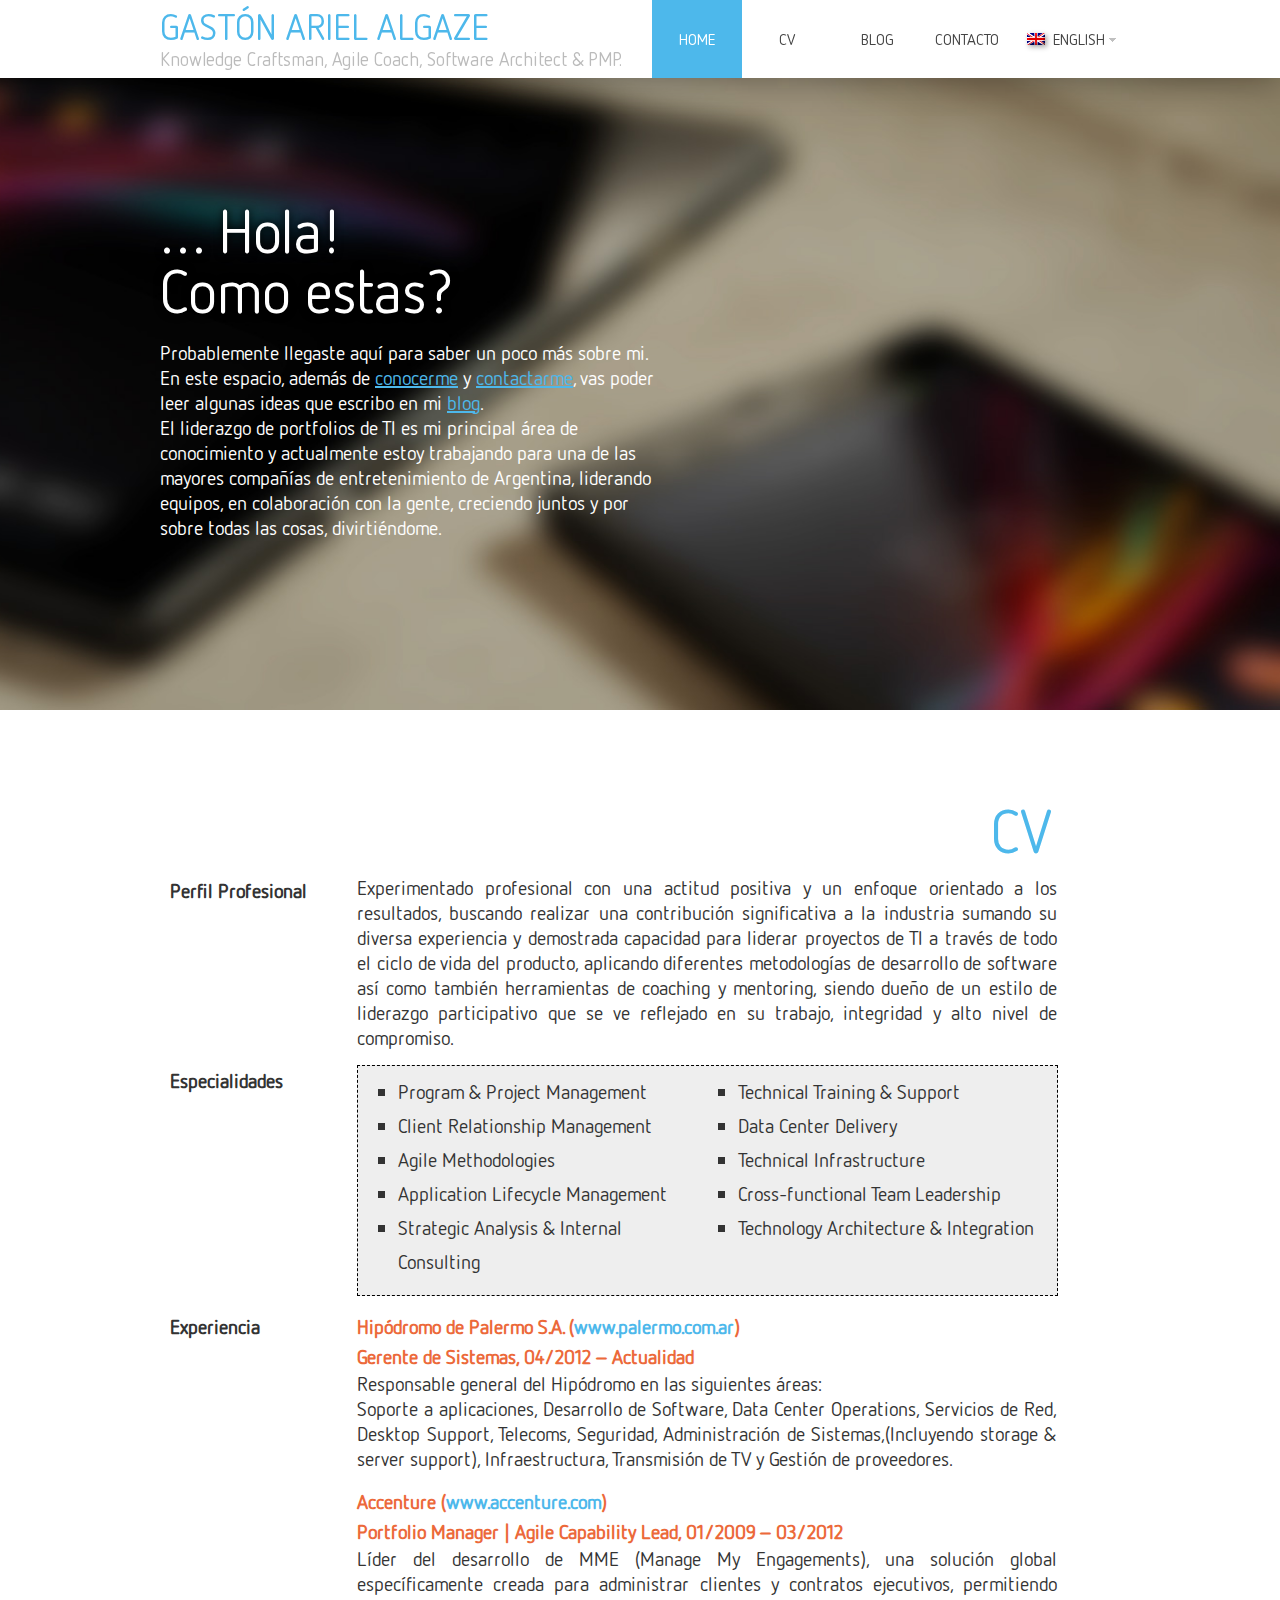
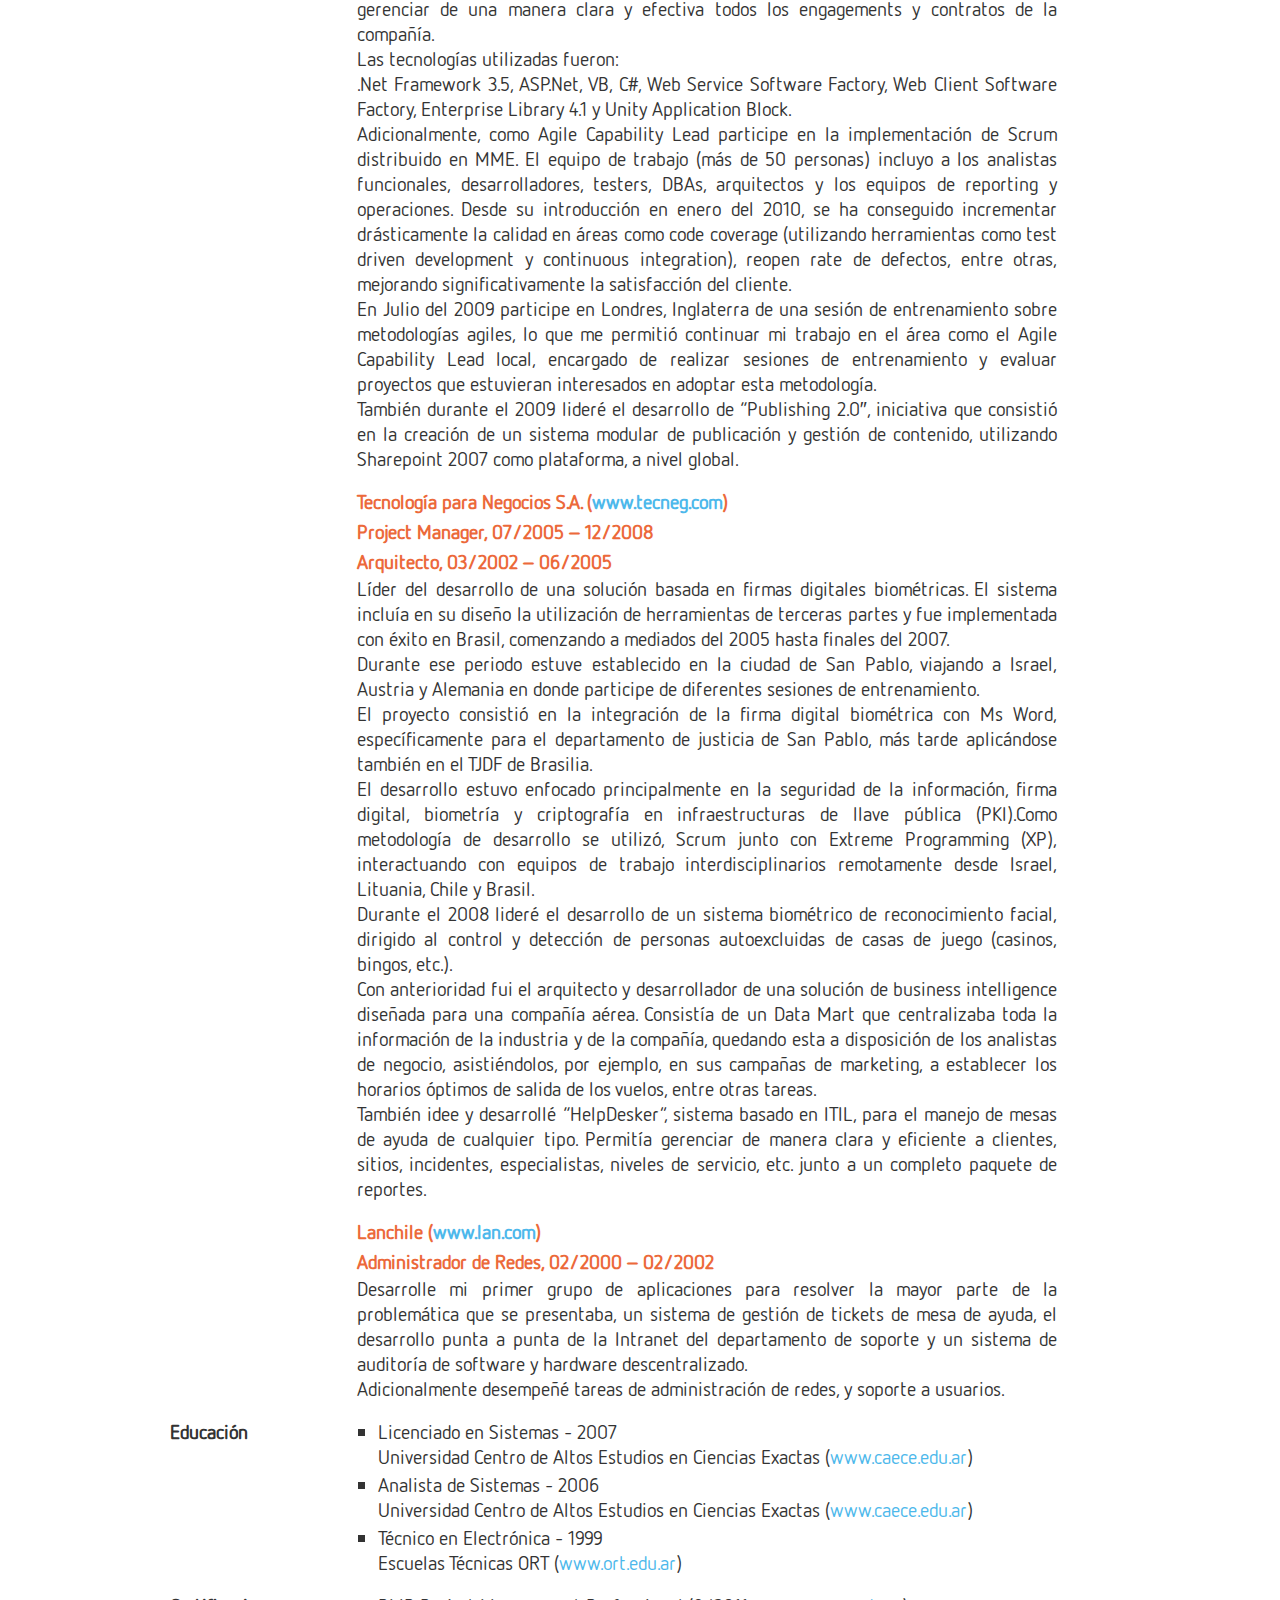
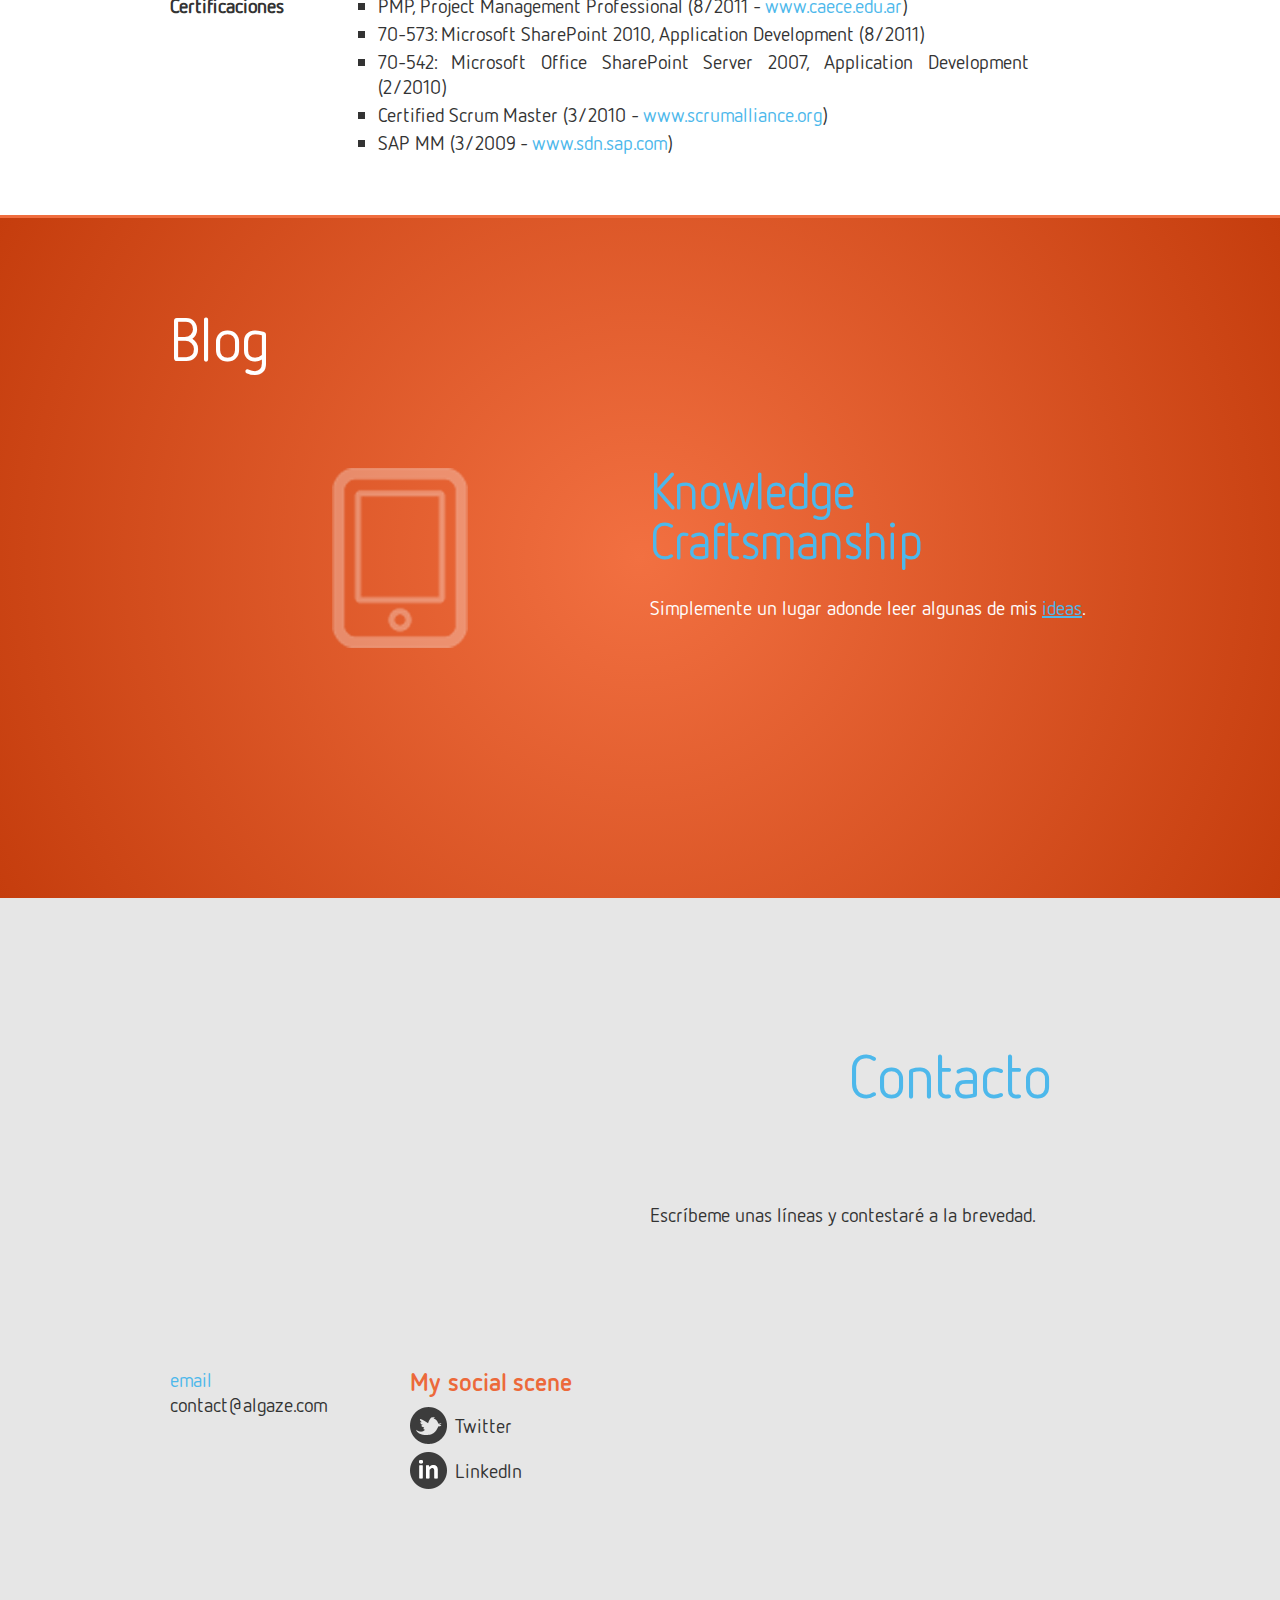
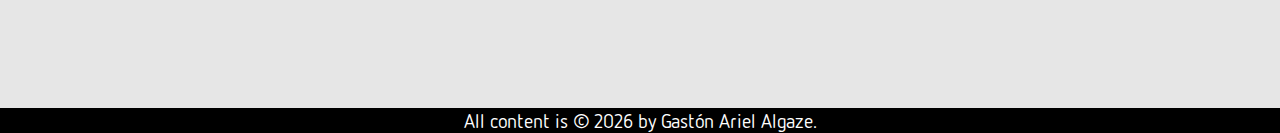
<file: index.html>
﻿<!doctype html>
<!--[if lt IE 7 ]> <html lang="en" class="no-js ie6"> <![endif]-->
<!--[if IE 7 ]>    <html lang="en" class="no-js ie7"> <![endif]-->
<!--[if IE 8 ]>    <html lang="en" class="no-js ie8"> <![endif]-->
<!--[if IE 9 ]>    <html lang="en" class="no-js ie9"> <![endif]-->
<!--[if (gt IE 9)|!(IE)]><!--> <html lang="en" class="no-js"> <!--<![endif]-->

<head>
    <meta charset="utf-8">
    <title>Gastón Ariel Algaze » Knowledge Craftsman, Agile Coach, Software Architect & PMP.</title>
    <meta http-equiv="Content-Type" content="text/html; charset=UTF-8">
    <meta name="viewport" content="width=device-width, initial-scale=1, maximum-scale=1">
    <meta name="description" content="Knowledge Craftsman, Agile Coach, Software Architect & PMP."/>
    <meta name="keywords" content="gaston, algaze, ariel, manager, project, agile, developer, innovation"/>
    <meta name="author" content="Gaston Ariel Algaze"/>
	<meta name="format-detection" content="telephone=no">
    <link rel="shortcut icon" href="favicon.ico" type="image/x-icon">
	<link href="css/language-selector.css" rel="stylesheet" type="text/css"/>
    <link href="css/reset.css" rel="stylesheet" type="text/css"/>
    <link href="css/style.css" rel="stylesheet" type="text/css"/>
    <link href="css/royalslider.css" rel="stylesheet" type="text/css"/>
    <link href="css/rs-default.css" rel="stylesheet" type="text/css"/>
    <link href="css/font-awesome.css" rel="stylesheet" type="text/css"/>
    <link rel="stylesheet" type="text/css" href="css/jquery.lightbox-0.5.css"/>
    <link href="css/media.css" rel="stylesheet" type="text/css"/>  
	<link rel="stylesheet" href="css/ml-listicons.css" type="text/css" charset="utf-8">  
    <link href='http://fonts.googleapis.com/css?family=Cabin:400,500' rel='stylesheet' type='text/css'>  
    <script type="text/javascript" src="js/jquery.min.js"></script>
    <script type="text/javascript" src="js/modernizr-2.6.2.min.js"></script>
    <script src="js/jquery.easing-1.3.pack.js"></script>  
</head>
<body data-spy="scroll" data-target=".navigation">
<div id="mask"></div>
<div class="loader new-loader new-loader-light new-loader-transparent">
	<div class="loop"></div>
	<div class="arc"></div>
</div>

<header class="navigation">
  <div class="-container">
    <div class="main-title">
	  <a href="#" class="gp-blue" >Gastón Ariel Algaze</a>
	</div>
	<ul class="nav">
      <li> <a href="#home" class="nav-active"><span id="hom">Home</span></a></li>
      <li> <a href="#intro"><span>CV</span></a> </li>
      <li> <a href="#blog"><span id="blo">Blog</span></a> </li>
      <li> <a href="#contact"><span id="con">Contacto</span></a> </li>
	    <li> <a href="http://www.gastonalgaze.com/en" class="lang"><img class="flags" src="images/flag-en.png" alt="es">English</a> </li>
    </ul>
	  <div class="tagline">
	<p>Knowledge Craftsman, Agile Coach, Software Architect & PMP.</p>
  </div>
  </div>

</header>

<div id="page"> 
  
  <!--BEGIN MAIN SECTION -->
  <div class="section first-section" id="home">
    <div class="-container">
      <section class="main">
        <h2 class="mtop40">… Hola!<br> Como estas?</h2>
		    <p class="main-paragraph">Probablemente llegaste aquí para saber un poco más sobre mi.<br> En este espacio, adem&aacute;s de <a class="gp-blue" title="Conocerme" href="http://www.linkedin.com/in/gastonalgaze" target="_blank">conocerme</a> y <a  id="contact-me" class="gp-blue"  title="Contactarme" href="#">contactarme</a>, vas poder leer algunas ideas que escribo en mi <a id="blog-link" class="gp-blue"  title="Blog" href="#">blog</a>.<br> El liderazgo de portfolios de TI es mi principal área de conocimiento y actualmente estoy trabajando para una de las mayores compañías de entretenimiento de Argentina, liderando equipos, en colaboración con la gente, creciendo juntos y por sobre todas las cosas, divirtiéndome.</p>
      </section>

      <div class="clear"></div>
    </div>
  </div>
  <!-- END MAIN SECTION -->

<!--BEGIN INTRO SECTION -->
<div class="section intro" id="intro">
<div class="-container ptop70">
<div class="block-1 column">
<h2 class="mbot0 gp-blue title-right">CV</h2>

<div class="cv">
<div class="cv-title">Perfil Profesional</div>

<div class="cv-content">
<p>Experimentado profesional con una actitud positiva y un enfoque orientado a los resultados, buscando realizar una contribuci&oacute;n significativa a la industria sumando su diversa experiencia y demostrada capacidad para liderar proyectos de TI a trav&eacute;s de todo el ciclo de vida del producto, aplicando diferentes metodolog&iacute;as de desarrollo de software as&iacute; como tambi&eacute;n herramientas de coaching y mentoring, siendo due&ntilde;o de un estilo de liderazgo participativo que se ve reflejado en su trabajo, integridad y alto nivel de compromiso.</p>
</div>
</div>

<div class="cv">
<div class="cv-title">Especialidades</div>

<div class="cv-content">
<div class="cv-especialties">
	<ul class="col" id="double-column">
		<li class="hierarchical1 cv-especialties-div">Program &amp; Project Management</li>
		<li class="hierarchical1 cv-especialties-div">Technical Training &amp; Support</li>
		<li class="hierarchical1 cv-especialties-div">Client Relationship Management</li>
		<li class="hierarchical1 cv-especialties-div">Data Center Delivery</li>
		<li class="hierarchical1 cv-especialties-div">Agile Methodologies</li>
		<li class="hierarchical1 cv-especialties-div">Technical Infrastructure</li>
		<li class="hierarchical1 cv-especialties-div">Application Lifecycle Management</li>
		<li class="hierarchical1 cv-especialties-div">Cross-functional Team Leadership</li>
		<li class="hierarchical1 cv-especialties-div">Strategic Analysis &amp; Internal Consulting</li>
		<li class="hierarchical1 cv-especialties-div">Technology Architecture &amp; Integration</li>
	</ul>
</div>
</div>
</div>

<div class="cv">
<div class="cv-title">Experiencia</div>

<div class="cv-content">
<div>
<div class="cv-jobtitle gp-orange">Hip&oacute;dromo de Palermo S.A. (<a class="gp-blue" title="Hip&oacute;dromo de Palermo" href="http://www.palermo.com.ar" target="_blank">www.palermo.com.ar</a>)<br />Gerente de Sistemas, 04/2012 &ndash; Actualidad</div>
<p>Responsable general del Hip&oacute;dromo en las siguientes &aacute;reas:<br />
Soporte a aplicaciones, Desarrollo de Software, Data Center Operations, Servicios de Red, Desktop Support, Telecoms, Seguridad, Administraci&oacute;n de Sistemas,(Incluyendo storage &amp; server support), Infraestructura, Transmisi&oacute;n de TV y Gesti&oacute;n de proveedores.</p>
</div>
</div>
</div>

<div class="cv">
<div class="cv-title">&nbsp;</div>

<div class="cv-content">
<div class="cv-jobtitle gp-orange">Accenture (<a class="gp-blue" title="Accenture" href="http://www.accenture.com" target="_blank">www.accenture.com</a>)<br />Portfolio Manager | Agile Capability Lead, 01/2009 &ndash; 03/2012</div>

<p>L&iacute;der del desarrollo de MME (Manage My Engagements), una soluci&oacute;n global espec&iacute;ficamente creada para administrar clientes y contratos ejecutivos, permitiendo gerenciar de una manera clara y efectiva todos los engagements y contratos de la compa&ntilde;&iacute;a.</p>

<p>Las tecnolog&iacute;as utilizadas fueron:</p>

<p>.Net Framework 3.5, ASP.Net, VB, C#, Web Service Software Factory, Web Client Software Factory, Enterprise Library 4.1 y Unity Application Block.</p>

<p>Adicionalmente, como Agile Capability Lead participe en la implementaci&oacute;n de Scrum distribuido en MME. El equipo de trabajo (m&aacute;s de 50 personas) incluyo a los analistas funcionales, desarrolladores, testers, DBAs, arquitectos y los equipos de reporting y operaciones. Desde su introducci&oacute;n en enero del 2010, se ha conseguido incrementar dr&aacute;sticamente la calidad en &aacute;reas como code coverage (utilizando herramientas como test driven development y continuous integration), reopen rate de defectos, entre otras, mejorando significativamente la satisfacci&oacute;n del cliente.</p>

<p>En Julio del 2009 participe en Londres, Inglaterra de una sesi&oacute;n de entrenamiento sobre metodolog&iacute;as agiles, lo que me permiti&oacute; continuar mi trabajo en el &aacute;rea como el Agile Capability Lead local, encargado de realizar sesiones de entrenamiento y evaluar proyectos que estuvieran interesados en adoptar esta metodolog&iacute;a.</p>

<p>Tambi&eacute;n durante el 2009 lider&eacute; el desarrollo de &ldquo;Publishing 2.0&Prime;, iniciativa que consisti&oacute; en la creaci&oacute;n de un sistema modular de publicaci&oacute;n y gesti&oacute;n de contenido, utilizando Sharepoint 2007 como plataforma,&nbsp;a nivel global.</p>
</div>
</div>

<div class="cv">
<div class="cv-title">&nbsp;</div>

<div class="cv-content">
<div>
<div class="cv-jobtitle gp-orange">Tecnología para Negocios S.A. (<a class="gp-blue" title="TecNeg" href="http://www.tecneg.com" target="_blank">www.tecneg.com</a>)<br />Project Manager, 07/2005 – 12/2008<br /> Arquitecto, 03/2002 – 06/2005</div>


<p>L&iacute;der del desarrollo de una soluci&oacute;n basada en firmas digitales biom&eacute;tricas. El sistema inclu&iacute;a en su dise&ntilde;o la utilizaci&oacute;n de herramientas de terceras partes y fue implementada con &eacute;xito en Brasil, comenzando a mediados del 2005 hasta finales del 2007.</p>

<p>Durante ese periodo estuve establecido en la ciudad de San Pablo, viajando a Israel, Austria y Alemania en donde participe de diferentes sesiones de entrenamiento.</p>

<p>El proyecto consisti&oacute; en la integraci&oacute;n de la firma digital biom&eacute;trica con Ms Word, espec&iacute;ficamente para el departamento de justicia de San Pablo, m&aacute;s tarde aplic&aacute;ndose tambi&eacute;n en el TJDF de Brasilia.</p>

<p>El desarrollo estuvo enfocado principalmente en la seguridad de la informaci&oacute;n, firma digital, biometr&iacute;a y criptograf&iacute;a en infraestructuras de llave p&uacute;blica (PKI).Como metodolog&iacute;a de desarrollo se utiliz&oacute;, Scrum junto con&nbsp;Extreme Programming (XP), interactuando con equipos de trabajo interdisciplinarios remotamente desde Israel, Lituania, Chile y Brasil.<br /></p>

<p>Durante el 2008 lideré el desarrollo de un sistema biométrico de reconocimiento facial, dirigido al control y detección de personas autoexcluidas de casas de juego (casinos, bingos, etc.).</p>

<p>Con anterioridad fui el arquitecto y desarrollador de una solución de business intelligence diseñada para una compañía aérea. Consistía de un Data Mart que centralizaba toda la información de la industria y de la compañía, quedando esta a disposición de los analistas de negocio, asistiéndolos, por ejemplo, en sus campañas de marketing, a establecer los horarios óptimos de salida de los vuelos, entre otras tareas.</p>

<p>También idee y desarrollé “HelpDesker”, sistema basado en ITIL, para el manejo de mesas de ayuda de cualquier tipo. Permitía gerenciar de manera clara y eficiente a clientes, sitios, incidentes, especialistas, niveles de servicio, etc. junto a un completo paquete de reportes.</p>
</div>
</div>
</div>

<div class="cv">
<div class="cv-title">&nbsp;</div>

<div class="cv-content">
<div>
<div class="cv-jobtitle gp-orange">Lanchile (<a class="gp-blue" title="TecNeg" href="http://www.lan.com" target="_blank">www.lan.com</a>)<br />Administrador de Redes, 02/2000 – 02/2002</div>
<p>Desarrolle mi primer grupo de aplicaciones para resolver la mayor parte de la problemática que se presentaba, un sistema de gestión de tickets de mesa de ayuda, el desarrollo punta a punta de la Intranet del departamento de soporte y un sistema de auditor&iacute;a de software y hardware descentralizado.</p>
<p>Adicionalmente desempeñé tareas de administración de redes, y soporte a usuarios.</p>
</div>
</div>
</div>

<div class="cv">
<div class="cv-title">Educación</div>

<div class="cv-content">
<div>
	<div class="cv-accomplishments">
		<ul class="col" id="single-column">
			<li class="hierarchical1"><p>Licenciado en Sistemas - 2007</p>
			<p>Universidad Centro de Altos Estudios en Ciencias Exactas (<a class="gp-blue" title="CAECE" href="http://www.caece.edu.ar" target="_blank">www.caece.edu.ar</a>)</p></li>
			<li class="hierarchical1"><p>Analista de Sistemas - 2006</p>
			<p>Universidad Centro de Altos Estudios en Ciencias Exactas (<a class="gp-blue" title="CAECE" href="http://www.caece.edu.ar" target="_blank">www.caece.edu.ar</a>)</p></li>
			<li class="hierarchical1"><p>Técnico en Electrónica - 1999</p>
			<p>Escuelas Técnicas ORT (<a class="gp-blue" title="ORT" href="http://www.ort.edu.ar" target="_blank">www.ort.edu.ar</a>)</p></li>
		</ul>
	</div>	

</div>
</div>
</div>

<div class="cv">
<div class="cv-title">Certificaciones</div>

<div class="cv-content">
<div>
	<div class="cv-accomplishments">
		<ul class="col" id="single-column">
			<li class="hierarchical1"><p>PMP, Project Management Professional (8/2011 - <a class="gp-blue" title="PMP" href="http://www.caece.edu.ar" target="_blank">www.caece.edu.ar</a>)</p></li>
			<li class="hierarchical1"><p>70-573: Microsoft SharePoint 2010, Application Development (8/2011)</p></li>
			<li class="hierarchical1"><p>70-542: Microsoft Office SharePoint Server 2007, Application Development (2/2010)</p></li>
			<li class="hierarchical1"><p>Certified Scrum Master (3/2010 - <a class="gp-blue" title="CSM" href="http://www.scrumalliance.org/profiles/87521-gastn-algaze" target="_blank">www.scrumalliance.org</a>)</p></li>
			<li class="hierarchical1"><p>SAP MM (3/2009 - <a class="gp-blue" title="SAP" href="http://www.sdn.sap.com/irj/scn/bc?u=JUPvRDxirkg%3D" target="_blank">www.sdn.sap.com</a>)</p></li>
		</ul>
	</div>	

</div>
</div>
</div>


</div>

<div class="clear">&nbsp;</div>
</div>
</div>
<!-- END INTRO SECTION -->
  
   <!--BEGIN BLOG SECTION -->
  <div class="section firefox ptop70" id="blog">
    <div class="-container">
      	<div class="block-1 column">
	        <h2 class="mbot0">Blog</h2>
      </div>

	<div>
      <div class="block-2 column align-center ptop40">
        <img id="blog-image" class="ptop40" src="images/icons/innovation.png" alt="Knowledge Craftsmanship">
      </div>

      <div class="block-2 column"> 
        <a href="http://www.gastonalgaze.com/blog/?lang=es/" target="_blank"><h3 class="gp-blue mbot30">Knowledge<br> Craftsmanship</h3></a>

        <div class="clear mbot30"></div>

        <p class="mbot30">Simplemente un lugar adonde leer algunas de mis <a class="gp-blue" href="http://www.gastonalgaze.com/blog/?lang=es/" target="_blank">ideas</a>.</p>
      </div>
    </div>

    </div>
	<div class="clear"></div>
  </div>
  <!--END BLOG SECTION -->
  
  <!--BEGIN CONTACT SECTION -->  
 <div class="section contact ptop70" id="contact">
    <div class="-container">
      <div class="block-2 column title-right">
        <h2 class="gp-blue">Contacto</h2>
      </div>
      <div class="block-2 column align-center ptop40"></div>
	  <div class="block-2 column"> 
        <div class="clear"></div>
        <p class="mbot30 contact-padding">Escríbeme unas líneas y contestaré a la brevedad.</p>
      </div>
      <div class="block-4 column">
        <p class="gp-blue">email</p>
        <p><a href="mailto:contact@algaze.com">contact@algaze.com</a></p>
      </div>
  	  <div class="block-4 column">
        <h4 class="gp-orange">My social scene</h4>
        <p class="twitter-button"><a href="http://twitter.com/GastonAlgaze" target="_blank" >Twitter</a></p>
        <p class="linkedin-button"><a href="http://www.linkedin.com/in/gastonalgaze" target="_blank" >LinkedIn</a></p>
      </div>
	  <div class="block-2 column">
        <p class="gp-blue"></p>
        <p></p>
      </div>
	  <div class="clear"></div>
    </div>
	<div class="clear"></div>
</div>
<div id="footer" class="align-center"></div>
 </div>
<!--END CONTACT SECTION --> 

<script type="text/javascript" src="js/jquery.royalslider.min.js"></script>
<script type="text/javascript" src="js/script.js"></script>
<script type="text/javascript" src="js/bootstrap-scrollspy.js"></script>
<script type="text/javascript" src="js/jquery.lightbox-0.5.pack.js"></script>
<script src="js/jquery.tweet.js" charset="utf-8"></script>
<script src="js/raphael.js" type="text/javascript"></script>

</body>
</html>
</file>
<file: css/language-selector.css>
#lang_sel {height:32px; position:relative; z-index:99;  font-family: verdana, arial, sans-serif;}
/* hack to correct IE5.5 faulty box model */
* html #lang_sel {width:12em; w\idth:12em;}
/* remove all the bullets, borders and padding from the default list styling */
#lang_sel ul, #lang_sel li {padding:0 !important; margin:0 !important; list-style-type:none !important;}
#lang_sel li:before{content:'' !important;}
#lang_sel ul ul {width:149px;}
/* float the list to make it horizontal and a relative positon so that you can control the dropdown menu positon */
#lang_sel li {float:left;width:149px;position:relative;}
/* style the links for the top level */
#lang_sel a, #lang_sel a:visited {display:block;font-size:11px;text-decoration:none !important; color:#444444; border:1px solid #cdcdcd; background:#fff; padding-left:10px; line-height:24px;}
/* a hack so that IE5.5 faulty box model is corrected */
* html #lang_sel a, * html #lang_sel a:visited {width:149px; w\idth:138px;}

/* hide the sub levels and give them a positon absolute so that they take up no room */
#lang_sel ul ul {visibility:hidden;position:absolute;height:0;top:25px;left:0; width:149px;border-top:1px solid #cdcdcd;}
/* another hack for IE5.5 */
* html #lang_sel ul ul {top:18px;t\op:19px;}

/* style the table so that it takes no ppart in the layout - required for IE to work */
#lang_sel table {position:absolute; top:0; left:0; border-collapse:collapse;;}

/* style the second level links */
#lang_sel ul ul a, #lang_sel ul ul a:visited {background:#ffffff; color:#444444; height:auto; line-height:1em; padding:5px 10px;border-width:0 1px 1px 1px;}
/* yet another hack for IE5.5 */
* html #lang_sel ul ul a, * html #lang_sel ul ul a:visited {width:150px;w\idth:128px;}

/* style the top level hover */
#lang_sel a:hover, #lang_sel ul ul a:hover{color:#000; background:#eee;}
#lang_sel :hover > a, #lang_sel ul ul :hover > a {color:#000; background:#eee;}

#lang_sel a.lang_sel_sel{
    background:url(../images/nav-arrow-down.png) #fff right no-repeat;
    color:#444;
}
#lang_sel a.lang_sel_sel:hover{
    text-decoration: none;
    color:#000;
}

/* make the second level visible when hover on first level list OR link */
#lang_sel ul li:hover ul,
#lang_sel ul a:hover ul{visibility:visible; }

#lang_sel img.iclflag{width:18px;height:12px;position: relative; top: 1px;}





#lang_sel_footer {
  margin: 0;
  padding: 7px;
  text-align: center;
  border: 1px solid #fff;
  font: 11px Verdana, sans-serif;
  min-height: 15px;
  clear: both;
  background-color: #fff;
  border: 1px solid #cdcdcd;
}

#lang_sel_footer ul {
  list-style: none;
  margin:0;
  padding:0;
}

#lang_sel_footer ul li img {
  position: relative;
  top: 1px;
  width: 18px;
  height: 12px;
}

#lang_sel_footer ul li {
  display:inline;
  margin:0 1px 0 0;
  padding:0;
  white-space: nowrap;
  line-height: 25px;
}

#lang_sel_footer ul li a, #lang_sel_footer ul li a:visited {
  text-decoration: none;
  padding: 5px 10px;
}

#lang_sel_footer ul li a:hover, #lang_sel_footer ul li a:active {}

#wpml_credit_footer { width: 100%; margin: 10px 0; padding: 0; text-align: center; font-size: 11px; }





#lang_sel_list {height:32px; position:relative; z-index:99;  font-family: verdana, arial, sans-serif; width:149px;}
/* hack to correct IE5.5 faulty box model */
* html #lang_sel_list {width:12em; w\idth:12em;}
/* remove all the bullets, borders and padding from the default list styling */
#lang_sel_list ul, #lang_sel_list li {padding:0 !important; margin:0 !important; list-style-type:none !important;}
#lang_sel_list li:before{content:'' !important;}
#lang_sel_list ul {width:149px;}
/* float the list to make it horizontal and a relative positon so that you can control the dropdown menu positon */
#lang_sel_list li {float:left;width:149px;position:relative;}
/* style the links for the top level */
#lang_sel_list a, #lang_sel_list a:visited {display:block;font-size:11px;text-decoration:none !important; color:#444444; border:1px solid #cdcdcd; border-width:0 1px 1px 1px; background:#fff; padding-left:10px; line-height:18px;}
/* a hack so that IE5.5 faulty box model is corrected */
* html #lang_sel_list a, * html #lang_sel_list a:visited {width:149px; w\idth:138px;}

/* hide the sub levels and give them a positon absolute so that they take up no room */
#lang_sel_list ul {/*visibility:hidden;position:absolute;*/height:0;top:19px;left:0; width:149px;border-top:1px solid #cdcdcd;}
/* another hack for IE5.5 */
* html #lang_sel_list ul {top:18px;t\op:19px;}

/* style the table so that it takes no ppart in the layout - required for IE to work */
#lang_sel_list table {position:absolute; top:0; left:0; border-collapse:collapse;}

/* style the second level links */
#lang_sel_list ul a, #lang_sel_list_list ul a:visited {background:#ffffff; color:#444444; height:auto; line-height:1em; padding:3px 10px;}
/* yet another hack for IE5.5 */
* html #lang_sel_list ul a, * html #lang_sel_list ul a:visited {width:150px;w\idth:128px;}

#lang_sel_list a.lang_sel_sel{
    background-image: none;
    color:#444;
}
#lang_sel_list a.lang_sel_sel:hover{
    text-decoration: none;
    color:#000;
}

/* make the second level visible when hover on first level list OR link */
#lang_sel_list ul li:hover ul,
#lang_sel_list ul a:hover ul{visibility:visible; }

#lang_sel_list img.iclflag{width:18px;height:12px;position: relative; top: 1px;}

#lang_sel.icl_rtl{
    text-align:right;
    direction: rtl;
}
#lang_sel.icl_rtl .lang_sel_sel{
    padding-right:14px;
}

/* reset menu img definitions */
.menu-item-language img.iclflag{height:12px !important; width:18px !important; margin-bottom:0 !important; margin-right:4px;}
</file>
<file: css/style.css>
/*============ D E F A U L T   E L E M E N T S ============*/
body {
	font-family:"NettoOT", Arial, sans-serif;
	font-size: 20px;
	line-height: 30px;
	color: #ffffff;
	overflow-x:hidden;
}
.loader {
	position: fixed;
	left: 0px;
	top: 0px;
	width: 100%;
	height: 100%;
	z-index: 1000;
}
.loader td {
	vertical-align: middle;
	text-align: center;
	background: #fff;
}
h1, h2, h3, h4, h5, h6{
	font-family: 'NettoOT', Arial, Helvetica, sans-serif;
}
p {
	margin-top: 0px;
	margin-bottom: 0px;
	line-height: 25px;
}
a, a:visited, a:hover, a:active {
	text-decoration: none;
	color: #fff;
	border: none;
	outline: none;
}
.clear {
	clear: both;
	width: 0;
	height: 0;
	padding: 0;
	margin: 0;
	border: none;
	background: transparent;
	display: block;
}
#page {
	width: 100%;
	background:#000;
}
#mask {
	position: absolute;
	display: none;
	background: #000;
	z-index: 200;
}
.pagefix {
	height: 101%;
	overflow: hidden;
}
.container {
	width: 960px;
	margin:0 auto;
}
.-container {
	width: 960px;
	margin:0 auto;
}
.divider {
	padding:30px 0;
	content:'';
	height:1px;
}
.embeddedvideo {
	position: relative;
	padding-bottom: 50%;
	height: 0;
	overflow: hidden;
}
.embeddedvideo iframe {
	display: block;
	position: absolute;
	top: 0;
	left: 0;
	width: 100%;
	height: 100%;
}
.left {
	float:left;
}
.right {
	float:right;
}
.gp-blue{ color: #4DB8EB !important; }
.gp-grey{ color: #666666 !important; }
.gp-orange { color:#EC693A !important; }

ul.bullets{
	list-style-type: none;
}
ul.bullets li{
	float: left;
	margin-right: 15px;
}
ul.bullets li a{
	width: 27px;
	height: 27px;
	background: url('../images/bullet.gif') no-repeat 0 0;
	display: block;
	text-indent: -9999px;
}
ul.bullets li a.active{
	background-position: 0 -27px;
}

ul.switch-phones{
	list-style-type: none;
	float: left;
}
ul.switch-phones li{
	float: left;
}
ul.switch-phones li a.boton1{
	width: 201px;
	height: 107px;
	display: block;
	background: url('../images/botones.jpg') no-repeat 0 -107px;
	text-indent: -9999px;
}
ul.switch-phones li a.boton1.active{
	background-position: 0 0;
}
ul.switch-phones li a.boton2{
	width: 179px;
	height: 107px;
	display: block;
	background: url('../images/botones.jpg') no-repeat -201px -107px;
	text-indent: -9999px;
}
ul.switch-phones li a.boton2.active{
	background-position: -201px 0;
}

/*============ B L O C K S =========*/
.column {
	margin-left:10px !important;
	margin-right:10px !important;
	float: left;
	position: relative;
	margin-bottom:20px;
}
.block-1 {
	width: 940px;
	margin-bottom:20px;
}
.block-2 {
	width: 460px;
	margin-bottom:20px;
	padding-top: 57px;
}
.block-3 {
	width: 300px;
	margin-bottom:20px;
}
.block-4 {
	width: 220px;
	margin-bottom:20px;
}

.mtop0 {
	margin-top:0px;
}
.mbot0 {
	margin-bottom:0px;
}
.ptop0 {
	padding-top:0px;
}
.pbot0 {
	padding-bottom:0px;
}
.mright0 {
	margin-right:0 !important;
}
.mleft0 {
	margin-left:0 !important;
}
.pleft0 {
	padding-left:0 !important;
}
.pright0 {
	padding-right:0 !important;
}
.mtop5 {
	margin-top:5px;
}
.mtop10 {
	margin-top:10px;
}
.mtop15 {
	margin-top:15px;
}
.mtop20 {
	margin-top:20px;
}
.mtop25 {
	margin-top:25px;
}
.mtop30 {
	margin-top:30px;
}
.mtop40 {
	margin-top:40px;
}
.ptop5 {
	padding-top:5px;
}
.ptop10 {
	padding-top:10px;
}
.ptop15 {
	padding-top:15px;
}
.ptop20 {
	padding-top:20px;
}
.ptop25 {
	padding-top:25px;
}
.ptop30 {
	padding-top:30px;
}
.ptop40 {
	padding-top:40px;
}
.ptop50 {
	padding-top:50px;
}
.ptop70 {
	padding-top:70px;
}
.mbot5 {
	margin-bottom:5px;
}
.mbot10 {
	margin-bottom:10px;
}
.mbot15 {
	margin-bottom:15px;
}
.mbot20 {
	margin-bottom:20px;
}
.mbot25 {
	margin-bottom:25px;
}
.mbot30 {
	margin-bottom:30px;
}
.pbot5 {
	padding-bottom:5px;
}
.pbot10 {
	padding-bottom:10px;
}
.pbot15 {
	padding-bottom:15px;
}
.pbot20 {
	padding-bottom:20px;
}
.pbot25 {
	padding-bottom:25px;
}
.pbot30 {
	padding-bottom:30px;
}
.btop1 {
	border-top:1px solid rgba(255, 255, 255, 0.4);
}
.bbot1 {
	border-bottom:1px solid rgba(255, 255, 255, 0.4);
}
.bdot {
	border:1px dashed rgba(255, 255, 255, 0.4);
}
.bdoublebot {
	border-bottom:3px double;
}
.c-font-30 {
	font-size:30px;
	line-height:50px;
}
.c-font-80 {
	font-size:80px;
	line-height:80px;
}
.align-left {
	text-align:left;
}
.align-right {
	text-align:right;
}
.align-center {
	text-align:center;
}

/*========= S E C T I O N S ===========*/
.section {
	width: 100%;
	min-height: 100%;
	padding-bottom:40px;
}
.first-section, .second-section {
	padding-top: 140px;
	background: cadetblue;
	padding-bottom: 0px;
}
.firefox {
	background: cadetblue;
}
.feat {
	background: cadetblue;
}
.feat .header{
	width: 380px; margin: 0 auto;
}
.contact {
	background: #111;
	min-height:100%;
}
/*========= H E A D E R ===========*/
.header {
	padding-top: 120px;
	position:relative;
}
.header-text {
	display: block;
	font-family: 'NettoOT', Arial, Helvetica, sans-serif;
	font-size:45px;
	line-height:60px;
	vertical-align: middle;
	text-transform:uppercase;
	text-align:center;
	background:url(../images/divider.png) no-repeat bottom center;
	padding-bottom:60px;
}

.caption {
	font-family: 'Cabin', serif;
	font-size:28px;
	margin:20px auto;
}
/*========= N A V I G A T I O N   M EN U ===========*/

.navigation {
	position: fixed;
	font-family:'NettoOT', serif;
	top: 0;
	left: 0;
	margin:0 auto;
	z-index: 200;
	width:100%;
	background:#fff;
	box-shadow:0px 2px 33px rgba(0, 0, 0, 0.35);
	-webkit-transition: all 0.4s linear;
	-moz-transition: all 0.4s linear;
	-o-transition: all 0.4s linear;
	text-transform:uppercase;
	transition: all 0.4s linear;
}
.navigation.scroll {
	box-shadow:0px 2px 33px rgba(0, 0, 0, 0.15);
	-webkit-transition: all 0.4s linear;
	-moz-transition: all 0.4s linear;
	-o-transition: all 0.4s linear;
	transition: all 0.4s linear;
}
.logo {
	margin: 0 auto;
	padding:10px 0;
	float:left;
}
.logo a{
	width: 220px;
	height: 50px;
	display: block;
	background: url('../images/logo.png') no-repeat;
}
.navigation.scroll .logo {
	/*padding:10px 0 0;*/
}
.navigation.scroll li a {
	/*padding:19px 0;*/
	min-width:90px;
	font-size:16px;
}
.navigation.scroll li a:before {
	/*padding-bottom:3px;*/
	font-size:20px;
}
.navigation.scroll li:hover a:before {
	font-size:30px;
}
.navigation .nav {
	float:right;
}
.navigation li {
	position: relative;
	font-size: 13px;
	float:left;
}
.navigation li a {
	position: relative;
	display: inline-block;
	padding:24px 0;
	min-width:90px;
	font-size:16px;
	text-decoration: none;
	color: #444;
	outline: none;
	cursor: pointer;
	-webkit-transition: all 0.3s ease;
	-moz-transition: all 0.3s ease;
	-o-transition: all 0.3s ease;
	transition: all 0.3s ease;
	text-align:center;
	float:left;
}
.navigation li a:before {
	display:block;
	padding-bottom:3px;
	font-size:24px;
	padding-right: 0px;
}
.navigation li:hover a:before {
	font-size:30px;
}
.navigation li.active a {
	color:#fff;
	background:#4DB8EB;
}
.navigation li a:hover {
	background: #4DB8EB;
	color:#fff;
	-webkit-transition: all 0.2s linear;
	-moz-transition: all 0.2s linear;
	-o-transition: all 0.2s linear;
	transition: all 0.2s linear;
}
.navigation span {
	padding-left: 10px;
	padding-right: 10px;
}
.navigation li a:before {
}
#lang_sel {
	float: left;
	font-family: 'NettoOT', Arial, Helvetica, sans-serif;
	height: auto;
}
#lang_sel a.lang_sel_sel {
     padding: 27px 0;
     padding-right: 10px;
}
.navigation.scroll #lang_sel a.lang_sel_sel {
    padding-right: 10px;
}
#lang_sel a, #lang_sel a:visited {
	font-size: 16px;
	border:none;
}
#lang_sel ul ul {
    border-top: 0px;
    top: 52px;
    left: 9px;
    height: auto;
    min-width: 190px;
	background: #FFF;
}
#lang_sel ul ul li {
    float: none;
    width: auto;
}
#lang_sel li {
    width: auto;
}
#lang_sel ul ul a, #lang_sel ul ul a:visited {
	text-align: left;
}
#lang_sel a:hover, #lang_sel ul ul a:hover {
    background: #FFF;
}
/*========= R E S P O N S I V E   N A V I G A T I O N =========== */
.nav select {
	display: none;
	border: 1px dashed #eee;
	background: #fff url(../images/selectbox.png) right top no-repeat;
	width: 100%;
	padding: 8px;
	color: #999;
	-webkit-border-radius: 0px;
	-moz-border-radius: 0px;
	border-radius: 0px;
}
.nav select {
	-moz-appearance: none;
	-webkit-appearance: none;
	outline:none;
}

/*========= B U T T O N =========== */
.button {
	position: relative;
	display: inline;
	padding:7px 10px;
	background: #111;
	text-decoration: none;
	-moz-border-radius: 2px;  /* Firefox */
	-webkit-border-radius: 2px; /* Safari, Chrome */
	border-radius:  2px; /* CSS3 */
	outline: none;
	cursor: pointer;
	-webkit-transition: all 0.4s linear;
	-moz-transition: all 0.4s linear;
	-o-transition: all 0.4s linear;
	transition: all 0.4s linear;
}
.button:hover {
	text-decoration: none;
	background: #fff;
	color:#111;
	-webkit-transition: all 0.4s linear;
	-moz-transition: all 0.4s linear;
	-o-transition: all 0.4s linear;
	transition: all 0.4s linear;
}
/*========= H O M E  S E C T I O N =========== */
/* Callout Hover text */
.cs-text {
	margin: 0 auto;
	cursor: default;
}
.cs-text > span {
	display: block;
}
.cs-text-cut {
	width: 100%;
	overflow: hidden;
	-webkit-transition: all 0.4s ease-in-out;
	-moz-transition: all 0.4s ease-in-out;
	-o-transition: all 0.4s ease-in-out;
	-ms-transition: all 0.4s ease-in-out;
	transition: all 0.4s ease-in-out;
	font-family:'NettoOT', Arial, Helvetica, sans-serif;
}
.cs-text-cut {
	border-top: 1px solid rgba(255, 255, 255, 0.5);
}
.cs-text-cut:last-child {
	border-bottom: 1px solid rgba(255, 255, 255, 0.5);
	border-top:0;
}
.cs-text-cut {
	display: block;
	line-height: 220px;
	color: rgba(255, 255, 255, 1);
	font-size: 180px;
	text-transform: uppercase;
	text-align: center;
	margin-top: 6px;
}
.cs-text-cut.medium {
	display: block;
	line-height: 50px;
	color: rgba(255, 255, 255, 1);
	font-size: 50px;
	text-transform: uppercase;
	text-align: center;
	padding-bottom: 30px;
	color:#111;
}
.cs-text-mid {
	text-transform: uppercase;
	font-size: 24px;
	letter-spacing: 15px;
	line-height: 30px;
	top: 50%;
	color: white;
	opacity: 0;
	-webkit-transform: scale(0.5);
	-moz-transform: scale(0.5);
	-o-transform: scale(0.5);
	-ms-transform: scale(0.5);
	transform: scale(0.5);
	-webkit-transition: all 0.4s ease-in-out 0s;
	-moz-transition: all 0.4s ease-in-out 0s;
	-o-transition: all 0.4s ease-in-out 0s;
	-ms-transition: all 0.4s ease-in-out 0s;
	transition: all 0.4s ease-in-out 0s;
	text-align: center;
}
.cs-text:hover .cs-text-cut:first-child {
	-webkit-transform: translateY(-30px);
	-moz-transform: translateY(-30px);
	-o-transform: translateY(-30px);
	-ms-transform: translateY(-30px);
	transform: translateY(-30px);
	opacity: 0.2;
}
.cs-text:hover .cs-text-cut:last-child {
	-webkit-transform: translateY(30px);
	-moz-transform: translateY(30px);
	-o-transform: translateY(30px);
	-ms-transform: translateY(30px);
	transform: translateY(30px);
	opacity: 0.2;
}
.cs-text:hover .cs-text-mid {
	-webkit-transition-delay: 0.3s;
	-moz-transition-delay: 0.3s;
	-o-transition-delay: 0.3s;
	-ms-transition-delay: 0.3s;
	transition-delay: 0.3s;
	opacity: 1;
	-webkit-transform: scale(1);
	-moz-transform: scale(1);
	-o-transform: scale(1);
	-ms-transform: scale(1);
	transform: scale(1);
}
/* SLIDER */
#slider {
	box-shadow:0px 40px 50px -34px #000;
}
/* Circle callout in home version 3 */
.callout {
	text-align:center;
}
.circle-box {
	padding: 170px 80px;
	border-radius: 600px;
	background: rgba(0, 0, 0, 0.7);
	color: white;
	text-align: center;
	display: inline-block;
	font-family: 'NettoOT', Arial, Helvetica, sans-serif;	
}
.circle-box h1, .circle-box h2 {
	padding:0px 0px 10px;
	margin:10px 0;
}
/* Home Features */
.home-features img{
	padding: 20px;
}
/*========= A B O U T   S E C T I O N =========== */
.icon-middle {
	padding: 40px 0px 20px;
	display: block;
	text-align: center;
	font-size:30px;
	line-height:50px;
	font-family: 'NettoOT', Arial, Helvetica, sans-serif;	
}
.icon-middle:before {
	font-size:70px;
	display:block !important;
	text-align: center;
}
#testimonials h2, #testimonials h5{
	font-family:Georgia, "Times New Roman", Times, serif;
}
#testimonials h2{
	font-style:oblique;
}
/*========= S E R V I C E S   S E C T I O N =========== */
ul.services-list {
	line-height: normal;
}
ul.services-list li:before {
	font-size:28px;
	margin-right: 5px;
	display:inline;
}
ul.services-list li {
	line-height: 40px;
}
ul.services-list li p {
	margin-bottom:30px;
}
ul.services-list li:before, ul.services-list li h3 {
	display:inline;
}
/*========= P O R T F O L I O   S E C T I O N =========== */
.port {
	line-height:0;
	position: relative;
	margin-bottom: 15px;
}
.port a {
}
.port img {
	width:100%;
	height:auto;
}
.port-frame {
	position: relative;
	font-size: 14px;
	margin-bottom:30px;
	text-align:center;
	display:inline-block;
}
.port-frame span {
	font-size:16px;
	font-family:"NettoOT", "HelveticaNeue", "Helvetica Neue", Arial, sans-serif;
}
span.roll {
	position: absolute;
	width: 100%;
	height: 100%;
	background: url(../images/overlay.png) center center no-repeat #000;
	z-index: 10;
}
div.nomargin {
	margin-right: 0px;
}
/*========= T E A M   S E C T I O N =========== */
.team-member-name {
	text-align: center;
	text-transform: uppercase;
}
.team-member-position {
	font-size: 14px;
	text-align: center;
}
.team img {
	text-align:center;
	margin:0 auto;
	display:block;
	margin-bottom:10px;
}
/*========= N E W S  S E C T I O N =========== */
ul.blog-news li {
	margin-bottom:60px;
	border-bottom:1px dashed rgba(255, 255, 255, 0.4);
	padding-bottom:20px;
}
ul.blog-news li h2, ul.blog-news li h5 {
	margin-bottom:5px;
	padding-top:0;	
}
ul.blog-news li a.blog-thumb {
	position:relative;
	display:block;
	line-height:0;
}
ul.blog-news li p.author {
	margin-left:15px;
}
.blog-meta {
	border-top:1px solid;
	border-bottom:1px solid;
	padding-top:0px;
}
.blog-meta .comments{
	padding-top: 2px;
}
.blog-meta p {
	margin-bottom:0px;
}
.blog-meta a {
	font-size:11px;
}
/*========= C O N T A C T  S E C T I O N =========== */
.contact-address p {
	margin-bottom:5px;
}

.contact-form input[type=text] {
	position: relative;
	display: block;
	width: 300px;
	height: 30px;
	margin-bottom: 10px;
	padding-left: 10px;
	font-size: 13px;
	line-height: 40px;
	background: #fff;
	color: #b1b0b0;
	border: none;
	outline: none;
}
.contact-form textarea {
	position: relative;
	display: block;
	width: 330px;
	height: 140px;
	margin-bottom: 11px;
	padding: 10px 0 0 10px;
	overflow: auto;
	font-size: 13px;
	line-height: 40px;
	background: #fff;
	color: #b1b0b0;
	border: none;
	outline: none;
}
.submit-btn {
	font-weight: bold;
	position: relative;
	display: inline-block;
	float: left;
	margin-top: 10px;
	padding:7px 10px;
	text-decoration: none;
	background: #fff;
	border:1px solid #eee;
	color: #222;
	-moz-border-radius: 3px; /* Firefox */
	-webkit-border-radius: 3px; /* Safari, Chrome */
	border-radius: 3px; /* CSS3 */
	outline: none;
	cursor: pointer;
}
.submit-btn:hover {
	text-decoration: none;
	background: #eee;
}
.mail-message-btn {
	position: relative;
	display: inline-block;
	padding: 7px 10px;
	text-decoration: none;
	background: #111;
	color: #ffffff;
	-moz-border-radius: 2px; /* Firefox */
	-webkit-border-radius: 2px; /* Safari, Chrome */
	border-radius: 2px; /* CSS3 */
	border: none;
	outline: none;
	cursor: pointer;
}
.mail-message-btn:hover {
	text-decoration: none;
	background: #444;
}
#mail-message {
	position: fixed;
	top: 0;
	left: 0;
	display: none;
	width: 100%;
	height: 100%;
	z-index: 210;
}
#mail-message table {
	width: 100%;
	height: 100%;
	text-align: center;
}
#mail-message-window {
	width: 400px;
	padding-bottom: 20px;
	background: #fff;
	margin: 0 auto;
	color:#111;
	text-align:center;
}
#mail-message-header {
	width: 400px;
	height: 70px;
}
.mail-message-success {
	color:#5FB61A;
}
.mail-message-error {
	color:#E43838;
}

#mail-message-window p {
	margin: 0 0 5px 10px;
	text-align: left;
}
#mail-message-window input {
	margin-top: 10px;
}
#mail-message td {
	vertical-align: middle;
}
/*========= S O C I A L   S H A R I N G =========== */
.social {
	margin-bottom: 25px;
}
.social ul {
	margin: 0 auto;
	width:120px;
	line-height: normal;
}
.social ul li {
	float: left;
	margin-right: 10px;
	margin-left: 10px;
}
.social ul li.last {
	margin-right: 0px;
}
.social ul li a {
	display: block;
	font-size:24px;
}
.social_contact ul {
	text-align:center;
}
.social_contact ul li {
	display:inline-block;
	margin-right: 11px;
}
.social_contact ul li.last {
	margin-right: 0px;
}
.social_contact ul li a {
	display: block;
	height: 37px;
	width: 37px;
}
.social_contact ul li a:active {
	background-position: left bottom;
}
.social_contact ul li a:hover {
	background-position: left bottom;
}
a.social_contact_twitter {
	background: transparent url('../images/social/twitter.png') no-repeat;
}
a.social_contact_facebook {
	background: transparent url('../images/social/facebook.png') no-repeat;
}
a.social_contact_dribbble {
	background: transparent url('../images/social/dribbble.png') no-repeat;
}
a.social_contact_behance {
	background: transparent url('../images/social/behance.png') no-repeat;
}
a.social_contact_flickr {
	background: transparent url('../images/social/flickr.png') no-repeat;
}
#map {
	width: 100%;
	height: 300px;
	margin: auto;
	background: white;
}
/*========= F O O T E R  S E C T I O N =========== */
.footer {
	color: #eee;
}
.footer h1 {
	font-size:30px;
	margin-bottom:10px;
}
.footer p {
	font-size:16px;
	margin-bottom:5px;
	padding-bottom:5px;
	border-bottom:1px dashed #999;
}
.footer .footer_logo {
	text-align:center;
	padding:20px 0;
}
.tweet_list {
	list-style: none;
	margin: 0;
	padding: 0;
	overflow-y: hidden;
}
.tweet_list li {
	overflow-y: auto;
	overflow-x: hidden;
	padding: 20px 0px;
	list-style-type: none;
	border-bottom:1px dashed #444;
}
.tweet_list li a {
	font-weight:bold;
}
.tweet_list li a:hover {
	text-decoration:underline;
}
.tweet_list .tweet_even {
}
.tweet_list .tweet_avatar {
	display:block;
	margin-right:10px;
	float:left;
}
.tweet_list .tweet_avatar img {
	vertical-align: middle;
	border-radius:40px;
	width:48px;
}


/*====== S H O R T C O D E S ========== */

.one_full {
	width: 100%;
	float: none;
	margin-right: 0;
}
.one_half {
	width: 460px;
}
.one_third {
	width: 300px;
}
.two_third {
	width: 620px;
}
.one_fourth {
	width: 220px;
}
.two_fourth {
	width: 460px;
}
.three_fourth {
	width: 700px;
}
.last {
	margin-right: 0px;
}

/*	Toggle
------------------------------------------------*/
.toggle {
	border: 1px solid #222;
	margin-top: 15px;
	background:#222;
	color:#fff;
}
div .toggle:first-child {
	margin-top: 0px;
}
.toggle .toggle_title {
	padding:10px;
}
.toggle .toggle_title a {
	display:block;
	color:#fff;
	text-decoration:none;
	font-size:12px;
}
.toggle .toggle_title .toggle_icon {
	background: #222 url(../images/plus.png) center center no-repeat;
	width: 11px;
	height: 11px;
	display: inline-block;
	text-indent: -9999px;
	-webkit-border-radius: 1px;
	-moz-border-radius: 1px;
	border-radius: 1px;
	float: left;
	padding: 1px;
	margin-right: 10px;
	margin-top: 6px;
}
.toggle .toggle_title a:hover .toggle_icon {
	background-color: #444;
}
.toggle .toggle_title a.active .toggle_icon {
	background-image: url(../images/minus.png);
}
.toggle .toggle_inner {
	border-top: 1px solid #222;
	padding-top: 15px;
	padding: 15px;
	display: none;
}

/*=============Tab Boxes ==============*/

.tabs_container {
	overflow:hidden;
}
ul.tabs {
	height:30px;
	margin:0px;
	padding-left:0;
	border-bottom:1px solid #222;

}
ul.tabs li {
	float:left;
	margin-bottom:-1px;
	padding-left:0;
	height:30px;
	line-height:30px;
	overflow:hidden;
	background:none;
}
ul.tabs li a {
	display:block;
	padding:0 15px;
    text-decoration:none;
}
ul.tabs li.active a {
	color:#fff;
}
ul.tabs li.active, ul.tabs li.active a:hover {
	background: #222;

}
ul.tabs li.active {
	border:1px solid #222;
	border-bottom:none;

}
.tabs_contents {
	margin-top:-1px;
	overflow: hidden;
	border:1px solid #222;
}
.tab_content {
	padding: 15px;
	background:#222;
	color:#fff;
}



/* Services Animation */

.legend {
float:left;
width:250px;
margin-top:140px;
}

.skills {
float:left;
clear:both;
width:100%;
}

.skills ul,
.skills li {
display:block;
list-style:none;
margin:0;
padding:0;
}

.skills li {
float:left;
clear:both;
padding:0 15px;
height:35px;
line-height:35px;
color:#fff;
margin-bottom:1px;
font-size:18px;
}

.skills .jq {
background:#97BE0D;
}

.skills .css {
background:#D84F5F;
}

.skills .html {
background:#88B8E6;
}

.skills .php {
background:#BEDBE9;
}

.skills .sql {
background:#EDEBEE;
}
#diagram {
float:left;
width:600px;
height:600px;
}

.get {
display:none;
}

/*=============Custom Styles 2013-03-12 ==============*/
.main-title a {
position: relative;
display: block;
padding: 12px 0;
min-width: 90px;
font-size: 36px;
text-decoration: none;
color: #444;
outline: none;
cursor: pointer;
-webkit-transition: all 0.3s ease;
-moz-transition: all 0.3s ease;
-o-transition: all 0.3s ease;
transition: all 0.3s ease;
text-align: center;
float: left;
}

.main-paragraph a {
text-decoration: underline;
outline: none;
cursor: pointer;
-webkit-transition: all 0.3s ease;
-moz-transition: all 0.3s ease;
-o-transition: all 0.3s ease;
transition: all 0.3s ease;
}

.tagline p{
position: absolute;
display: block;
padding: 46px 0;
min-width: 90px;
font-size: 19px;
text-decoration: none;
color: #BBB;
outline: none;
-webkit-transition: all 0.3s ease;
-moz-transition: all 0.3s ease;
-o-transition: all 0.3s ease;
transition: all 0.3s ease;
/*text-align: center;*/
text-transform: none;
float: left;
margin:0 auto;
z-index: -4;
}

.cv  {
padding-top: 15px;
float: left;
text-align: justify;
}

.cv-title  {
float: left;
width: 157px;
font-weight: bold;
padding-right: 30px;
}

.cv-content {
float: left;
width: 700px;
}

.cv-especialties {
	text-align: left;
	border: 1px;
	border-color: #000;
	border-style: dashed;
	background-color: #EEE;
	padding: 8px 0 17px 20px;
	display: block;
	line-height: 1.7;
	float: left;
	width: 97%;
}

.cv-especialties-div {
width: 339px;
float: left;
}

.cv-accomplishments {
	padding: 0px;
}

.cv-accomplishments-div {
	padding-bottom: 22px;
}

.cv-jobtitle{
font-weight: bold;
}

.title-right{
	text-align: right;
	padding-right: 59px;
	float: right;
}

.mbot30 a{
	text-decoration:underline;
}

.mbot30.contact-padding{
	padding-bottom:90px;
}

.lang{
	background:url(../images/nav-arrow-down.png) #fff right no-repeat;
	min-width: 108px !important;
}

.flags {
	margin-right: 8px !important;
	box-shadow: 2px 2px 5px #AAA !important;
}

/*
INITIAL LOADER
*/
.new-loader .loop{
	display:block;
	position:absolute;
	-webkit-box-sizing:border-box;
	box-sizing:border-box;
	top:50%;
	left:50%;
	margin-top:-25px;
	margin-left:-25px;
	width:50px;
	height:50px;
	-webkit-border-radius:25px;
	border-radius:100%;
	border:3px solid transparent;
	border-left-color:rgba(255,255,255,.5);
	border-bottom-color:rgba(255,255,255,.5);
	-webkit-animation:initialLoadRevAnim 1.2s linear infinite;
	-webkit-mask-box-image:-webkit-linear-gradient(left top,rgba(0,0,0,0) 0,rgba(0,0,0,0) 18%,rgba(0,0,0,.4) 50%,rgba(0,0,0,1) 100%);
	mask-box-image:linear-gradient(top,rgba(0,0,0,0),rgba(0,0,0,.1),rgba(0,0,0,.8),rgba(0,0,0,1))
}
.new-loader .arc{
	display:block;
	position:absolute;
	-webkit-box-sizing:border-box;
	box-sizing:border-box;
	top:50%;
	left:50%;
	margin-top:-25px;
	margin-left:-25px;
	width:50px;
	height:50px;
	-webkit-border-radius:25px;
	border-radius:100%;
	border:8px solid transparent;
	border-right-color:rgba(255,255,255,.5);
	border-top-color:rgba(255,255,255,.5);
	-webkit-animation:initialLoadAnim .8s linear infinite;
	-webkit-mask-box-image:-webkit-linear-gradient(left top,rgba(0,0,0,0) 0,rgba(0,0,0,0) 18%,rgba(0,0,0,.4) 50%,rgba(0,0,0,1) 100%);
	mask-box-image:linear-gradient(top,rgba(0,0,0,0),rgba(0,0,0,.1),rgba(0,0,0,.8),rgba(0,0,0,1))
}
@-webkit-keyframes initialLoadAnim{
	0%{-webkit-transform:rotate(0deg)}
	100%{-webkit-transform:rotate(360deg)}
}
@-webkit-keyframes initialLoadRevAnim{
	0%{-webkit-transform:rotate(360deg)}
	100%{-webkit-transform:rotate(0deg)}
}
.new-loader-dark { 
	background: #242628
}
.new-loader-light {
	background: #fff
}
.new-loader-light .loop {
	border-left-color:rgba(0,0,0,.5);
	border-bottom-color:rgba(0,0,0,.5)
}
.new-loader-light .arc {
	border-right-color:rgba(0,0,0,.7);
	border-top-color:rgba(0,0,0,.7)
}
.new-loader-light.new-loader-transparent {
	background: rgba(255,255,255)
}
.new-loader-dark.new-loader-transparent {
	background: rgba(0,0,0)
}
.new-loader-hidden{
	visibility:hidden
}

/*SOCIAL MEDIA*/


.twitter-button {
	text-align: left;
}
.twitter-button a{
	display: block !important;
	height: 31px !important;
	background: url('../images/social/twitter.png') 0 0 no-repeat !important;
	text-indent: 45px !important;
	padding-top: 6px !important;
	margin-bottom: 8px !important;
}

.twitter-button a:hover{
	background-position: 0px -37px !important;
}
.linkedin-button {
	text-align: left;
}
.linkedin-button a{
	display: block !important;
	height: 31px !important;
	background: url('../images/social/linkedin.png') 0 0 no-repeat !important;
	text-indent: 45px !important;
	padding-top: 6px !important;
	margin-bottom: 8px !important;
}

.linkedin-button a:hover{
	background-position: 0px -37px !important;
}
</file>
<file: css/royalslider.css>
/* v1.0.3 */
/* Core RS CSS file. 95% of time you shouldn't change anything here. */
.royalSlider {
	width: 100%;
	height: 800px;
	position: relative;
	direction: ltr;
}
.royalSlider > * {
	float: left;
}


.rsWebkit3d .rsSlide,
.rsWebkit3d .rsContainer,
.rsWebkit3d .rsThumbs,
.rsWebkit3d .rsPreloader,
.rsWebkit3d img,
.rsWebkit3d .rsOverflow,
.rsWebkit3d .rsBtnCenterer,
.rsWebkit3d .rsAbsoluteEl {
	-webkit-backface-visibility: hidden;
	-webkit-transform: translateZ(0); 
}
.rsFade.rsWebkit3d .rsSlide,
.rsFade.rsWebkit3d img,
.rsFade.rsWebkit3d .rsContainer {
	-webkit-transform: none;
}
.rsOverflow {
	width: 100%;
	height: 100%;
	position: relative;
	overflow: hidden;
	float: left;
	-webkit-tap-highlight-color:rgba(0,0,0,0);
}
.rsVisibleNearbyWrap {
	width: 100%;
	height: 100%;
	position: relative;
	overflow: hidden;
	left: 0;
	top: 0;
	-webkit-tap-highlight-color:rgba(0,0,0,0);
}
.rsVisibleNearbyWrap .rsOverflow {
	position: absolute;
	left: 0;
	top: 0;

}
.rsContainer {
	position: relative;
	width: 100%;
	height: 100%;
	-webkit-tap-highlight-color:rgba(0,0,0,0);
}

.rsArrow,
.rsThumbsArrow {
	cursor: pointer;
}

.rsThumb {
	float: left;
	position: relative;
}


.rsArrow,
.rsNav,
.rsThumbsArrow {
	opacity: 1;
	-webkit-transition:opacity 0.3s linear;
	-moz-transition:opacity 0.3s linear;
	-o-transition:opacity 0.3s linear;
	transition:opacity 0.3s linear;
}
.rsHidden {
	opacity: 0;
	visibility: hidden;
	-webkit-transition:visibility 0s linear 0.3s,opacity 0.3s linear;
	-moz-transition:visibility 0s linear 0.3s,opacity 0.3s linear;
	-o-transition:visibility 0s linear 0.3s,opacity 0.3s linear;
	transition:visibility 0s linear 0.3s,opacity 0.3s linear;
}


.rsGCaption {
	width: 100%;
	float: left;
	text-align: center;
}

/* Fullscreen options, very important ^^ */
.royalSlider.rsFullscreen {
	position: fixed !important;
	height: auto !important;
	width: auto !important;
	margin: 0 !important;
	padding: 0 !important;
	z-index: 2147483647 !important;
	top: 0 !important;
	left: 0 !important;
	bottom: 0 !important;
	right: 0 !important;
}

.royalSlider .rsSlide.rsFakePreloader {
	opacity: 1 !important;
	-webkit-transition: 0s;
	-moz-transition: 0s;
	-o-transition:  0s;
	transition:  0s;
	display: none;
}

.rsSlide {
	position: absolute;
	left: 0;
	top: 0;
	display: block;
	overflow: hidden;
	
	height: 100%;
	width: 100%;
}

.royalSlider.rsAutoHeight,
.rsAutoHeight .rsSlide {
	height: auto;
}

.rsContent {
	width: 100%;
	height: 100%;
	position: relative;
}

.rsPreloader {
	position:absolute;
	z-index: 0;	
}

.rsNav {
	-moz-user-select: -moz-none;
	-webkit-user-select: none;
	user-select: none;
}
.rsNavItem {
	-webkit-tap-highlight-color:rgba(0,0,0,0.25);
}

.rsThumbs {
	cursor: pointer;
	position: relative;
	overflow: hidden;
	float: left;
	z-index: 22;
}
.rsTabs {
	float: left;
	background: none !important;
}
.rsTabs,
.rsThumbs {
	-webkit-tap-highlight-color:rgba(0,0,0,0);
	-webkit-tap-highlight-color:rgba(0,0,0,0);
}


.rsVideoContainer {
	/*left: 0;
	top: 0;
	position: absolute;*/
	/*width: 100%;
	height: 100%;
	position: absolute;
	left: 0;
	top: 0;
	float: left;*/
	width: auto;
	height: auto;
	line-height: 0;
	position: relative;
}
.rsVideoFrameHolder {
	position: absolute;
	left: 0;
	top: 0;
	background: #141414;
	opacity: 0;
	-webkit-transition: .3s;
}
.rsVideoFrameHolder.rsVideoActive {
	opacity: 1;
}
.rsVideoContainer iframe,
.rsVideoContainer video,
.rsVideoContainer embed,
.rsVideoContainer .rsVideoObj {
	position: absolute;
	z-index: 50;
	left: 0;
	top: 0;
	width: 100%;
	height: 100%;
}
/* ios controls over video bug, shifting video */
.rsVideoContainer.rsIOSVideo iframe,
.rsVideoContainer.rsIOSVideo video,
.rsVideoContainer.rsIOSVideo embed {
	-webkit-box-sizing: border-box;
	-moz-box-sizing: border-box;
	box-sizing: border-box;
	padding-right: 44px;
}

.rsABlock {
	left: 0;
	top: 0;
	position: absolute;
	z-index: 15;
	-webkit-backface-visibility: hidden;
}

.grab-cursor {
	cursor:url(grab.png) 8 8, move; 
}

.grabbing-cursor{ 
	cursor:url(grabbing.png) 8 8, move;
}

.rsNoDrag {
	cursor: auto;
}

.rsLink {
	left:0;
	top:0;
	position:absolute;
	width:100%;
	height:100%;
	display:block;	
	z-index: 20;
	background: url(blank.gif);
	-webkit-backface-visibility: hidden;
}
</file>
<file: css/rs-default.css>
/******************************
*
*  RoyalSlider Default Skin 
*
*    1. Arrows 
*    2. Bullets
*    3. Thumbnails
*    4. Tabs
*    5. Fullscreen button
*    6. Play/close video button
*    7. Preloader
*    8. Caption
*    
*  Sprite: 'rs-default.png'
*  Feel free to edit anything
*  If you don't some part - just delete it
* 
******************************/


/* Background */
.rsDefault,
.rsDefault .rsOverflow,
.rsDefault .rsSlide,
.rsDefault .rsVideoFrameHolder,
.rsDefault .rsThumbs {
	color: #333;
}


/***************
*
*  1. Arrows
*
****************/

.rsDefault .rsArrow {
	height: 100%;
	width: 44px;
	position: absolute;
	display: block;
	cursor: pointer;
	z-index: 21;
}
.rsDefault.rsVer .rsArrow {
	width: 100%;
	height: 44px;
	
}
.rsDefault.rsVer .rsArrowLeft { top: 0; left: 0; }
.rsDefault.rsVer .rsArrowRight { bottom: 0;  left: 0; }

.rsDefault.rsHor .rsArrowLeft { left: 0; top: 0; }
.rsDefault.rsHor .rsArrowRight { right: 0; top:0; }

.rsDefault .rsArrowIcn {		
	width: 32px;
	height: 32px;
	top: 50%;
	left: 50%;
	margin-top:-16px;	
	margin-left: -16px;

	position: absolute;	
	cursor: pointer;	
	background: url('rs-default.png');

	background-color: #FFF;
	background-color: rgba(255,255,255,0.75);
	*background-color: #FFF;
	
	border-radius: 2px;
}
.rsDefault .rsArrowIcn:hover {
	background-color: rgba(0,0,0,0.9);
}

.rsDefault.rsHor .rsArrowLeft .rsArrowIcn { background-position: -64px -32px; }
.rsDefault.rsHor .rsArrowRight .rsArrowIcn { background-position: -64px -64px; }

.rsDefault.rsVer .rsArrowLeft .rsArrowIcn { background-position: -96px -32px; }
.rsDefault.rsVer .rsArrowRight .rsArrowIcn { background-position: -96px -64px; }

.rsDefault .rsArrowDisabled .rsArrowIcn { opacity: .2; filter: alpha(opacity=20);  *display: none; }


/***************
*
*  2. Bullets
*
****************/

.rsDefault .rsBullets {
	position: absolute;
	z-index: 35;
	left: 0;
	bottom: 0;
	width: 100%;
	height: auto;
	margin: 0 auto; 
	text-align: center;
	line-height: 8px;
	overflow: hidden;
}
.rsDefault .rsBullet {
	width: 22px;
	height: 22px;
	display: inline-block;
	*display:inline; 
	*zoom:1;
	padding: 6px 5px 6px;
}
.rsDefault .rsBullet span {
	display: block;
	width: 22px;
	height: 22px;
	border-radius: 50%;
	background: #777;
	background: rgba(0,0,0,0.2);
}
.rsDefault .rsBullet.rsNavSelected span {
	background-color: #4DB8EB;
}





/***************
*
*  3. Thumbnails
*
****************/

.rsDefault .rsThumbsHor {
	width: 100%;
	height: auto;
}
.rsDefault .rsThumbsVer {
	width: 96px;
	height: 100%;
	position: absolute;
	top: 0;
	right: 0;
}
.rsDefault.rsWithThumbsHor .rsThumbsContainer {
	position: relative;
	height: 100%;
}
.rsDefault.rsWithThumbsVer .rsThumbsContainer {
	position: relative;
	width: 100%;
}
.rsDefault .rsThumb {
	float: left;
	overflow: hidden;
	width: 96px;
	height: 72px;
}
.rsDefault .rsThumb img {
	width: 100%;
	height: 100%;
}
.rsDefault .rsThumb.rsNavSelected {
	background: #02874a;
}
.rsDefault .rsThumb.rsNavSelected img {
	opacity: 0.3;
	filter: alpha(opacity=30);
}
.rsDefault .rsTmb {
	display: block;
}

/* Thumbnails with text */
.rsDefault .rsTmb h5 {
	font-size: 16px;
	margin: 0;
	padding: 0;
	line-height: 20px;
	color: #FFF;
}
.rsDefault .rsTmb span {
	color: #DDD;
	margin: 0;
	padding: 0;
	font-size: 13px;
	line-height: 18px;
}



/* Thumbnails arrow icons */
.rsDefault .rsThumbsArrow {
	height: 100%;
	width: 20px;
	position: absolute;
	display: block;
	cursor: pointer;	
	z-index: 21;	
	background: #FFF;
	background: rgba(255,255,255,0.75);
}
.rsDefault .rsThumbsArrow:hover {
	background: rgba(255,255,255,0.9);
}
.rsDefault.rsWithThumbsVer .rsThumbsArrow {
	width: 100%;
	height: 20px;
}
.rsDefault.rsWithThumbsVer .rsThumbsArrowLeft { top: 0; left: 0; }
.rsDefault.rsWithThumbsVer .rsThumbsArrowRight { bottom: 0;  left: 0; }

.rsDefault.rsWithThumbsHor .rsThumbsArrowLeft { left: 0; top: 0; }
.rsDefault.rsWithThumbsHor .rsThumbsArrowRight { right: 0; top:0; }

.rsDefault .rsThumbsArrowIcn {		
	width: 16px;
	height: 16px;
	top: 50%;
	left: 50%;
	margin-top:-8px;	
	margin-left: -8px;
	position: absolute;	
	cursor: pointer;	
	background: url('rs-default.png');
}

.rsDefault.rsWithThumbsHor .rsThumbsArrowLeft .rsThumbsArrowIcn { background-position: -128px -32px; }
.rsDefault.rsWithThumbsHor .rsThumbsArrowRight .rsThumbsArrowIcn { background-position: -128px -48px; }

.rsDefault.rsWithThumbsVer .rsThumbsArrowLeft .rsThumbsArrowIcn { background-position: -144px -32px; }
.rsDefault.rsWithThumbsVer .rsThumbsArrowRight .rsThumbsArrowIcn { background-position: -144px -48px; }

.rsDefault .rsThumbsArrowDisabled { display: none !important; }

/* Thumbnails resizing on smaller screens */
@media screen and (min-width: 0px) and (max-width: 800px) {
	.rsDefault .rsThumb {
		width: 59px;
		height: 44px;
	}
	.rsDefault .rsThumbsHor {
		height: 44px;
	}
	.rsDefault .rsThumbsVer {
		width: 59px;
	}
}




/***************
*
*  4. Tabs
*
****************/

.rsDefault .rsTabs {
	width: 100%;
	height: auto;
	margin: 0 auto;
	text-align:center;
	overflow: hidden; padding-top: 12px; position: relative;
}
.rsDefault .rsTab {
	display: inline-block;
	cursor: pointer;
	text-align: center;
	height: auto;
	width: auto;
	color: #333;
	padding: 5px 13px 6px;
	min-width: 72px;
	border: 1px solid #D9D9DD;
	border-right: 1px solid #f5f5f5;
	text-decoration: none;

	background-color: #FFF;
	background-image: -webkit-linear-gradient(top, #fefefe, #f4f4f4); 
	background-image:    -moz-linear-gradient(top, #fefefe, #f4f4f4);
	background-image:         linear-gradient(to bottom, #fefefe, #f4f4f4);

	-webkit-box-shadow: inset 1px 0 0 #fff;
	box-shadow: inset 1px 0 0 #fff;

	*display:inline; 
	*zoom:1;
}
.rsDefault .rsTab:first-child {
	-webkit-border-top-left-radius: 4px;
	border-top-left-radius: 4px;
	-webkit-border-bottom-left-radius: 4px;
	border-bottom-left-radius: 4px;
}
.rsDefault .rsTab:last-child { 
	-webkit-border-top-right-radius: 4px;
	border-top-right-radius: 4px;
	-webkit-border-bottom-right-radius: 4px;
	border-bottom-right-radius: 4px;

	border-right:  1px solid #cfcfcf;
}
.rsDefault .rsTab:active { 
	border: 1px solid #D9D9DD;   
	background-color: #f4f4f4;
	box-shadow:  0 1px 4px rgba(0, 0, 0, 0.2) inset;
}
.rsDefault .rsTab.rsNavSelected { 
	color: #FFF;
	border: 1px solid #999;
	text-shadow: 1px 1px #838383;
	box-shadow: 0 1px 9px rgba(102, 102, 102, 0.65) inset;
	background: #ACACAC;
	background-image: -webkit-linear-gradient(top, #ACACAC, #BBB);
	background-image: -moz-llinear-gradient(top, #ACACAC, #BBB);
	background-image: linear-gradient(to bottom, #ACACAC, #BBB);
}





/***************
*
*  5. Fullscreen button
*
****************/

.rsDefault .rsFullscreenBtn {
	right: 0;
	top: 0;
	width: 44px;
	height: 44px;
	z-index: 22;
	display: block;
	position: absolute;
	cursor: pointer;
	
}
.rsDefault .rsFullscreenIcn {
	display: block;
	margin: 6px;
	width: 32px;
	height: 32px;

	background: url('rs-default.png') 0 0;
	background-color: #FFF;
	background-color: rgba(0,0,0,0.75);
	*background-color: #FFF;
	border-radius: 2px;

}
.rsDefault .rsFullscreenIcn:hover {
	background-color: rgba(255,255,255,0.9);
}
.rsDefault.rsFullscreen .rsFullscreenIcn {
	background-position: -32px 0;
}





/***************
*
*  6. Play/close video button
*
****************/

.rsDefault .rsPlayBtn {
	-webkit-tap-highlight-color:rgba(0,0,0,0.3);
	width:64px;
	height:64px;
	margin-left:-32px;
	margin-top:-32px;
	cursor: pointer;
}
.rsDefault .rsPlayBtnIcon {
	width:64px;
	display:block;
	height:64px;
	-webkit-border-radius: 4px;
	border-radius: 4px;
	
	-webkit-transition: .3s;
	-moz-transition: .3s;
	transition: .3s;

	background:url(rs-default.png) no-repeat 0 -32px;
	background-color: #000;
	background-color: rgba(0,0,0,0.75);
	*background-color: #000;
}
.rsDefault .rsPlayBtn:hover .rsPlayBtnIcon {
	background-color: rgba(0,0,0,0.9);
}
.rsDefault .rsBtnCenterer {
	position:absolute;
	left:50%;
	top:50%;
}
.rsDefault .rsCloseVideoBtn {
	right: 0;
	top: 0;
	width: 44px;
	height: 44px;
	z-index: 500;
	position: absolute;
	cursor: pointer;
	-webkit-backface-visibility: hidden;
	-webkit-transform: translateZ(0);
	
}
.rsDefault .rsCloseVideoBtn.rsiOSBtn {
	top: -38px;
	right: -6px;
}

.rsDefault .rsCloseVideoIcn {
	margin: 6px;
	width: 32px;
	height: 32px;
	background: url('rs-default.png') -64px 0;
	background-color: #000;
	background-color: rgba(0,0,0,0.75);
	*background-color: #000;
}
.rsDefault .rsCloseVideoIcn:hover {
	background-color: rgba(0,0,0,0.9);
}



/***************
*
*  7. Preloader
*
****************/

.rsDefault .rsPreloader {
	width:20px;
	height:20px;
	background-image:url(../preloaders/preloader-white.gif);

	left:50%;
	top:50%;
	margin-left:-10px;
	margin-top:-10px;	
}




/***************
*
*  8. Global caption
*
****************/
.rsDefault .rsGCaption {
	position: absolute;
	float: none;
	bottom: 6px;
	left: 6px;
	text-align: left;

	background: rgb(0, 0, 0);
    background: rgba(0, 0, 0, 0.75);

	color: #FFF;
	padding: 2px 8px;
	width: auto;
	font-size: 12px;
	border-radius: 2px;
}
</file>
<file: css/media.css>
img {
max-width: 100%;
height: auto;
}
@media only screen and (min-width: 1200px)  {
	
}
/* QUERIES FOR IPAD/TABLETPC  PORTRAIT AND LANDSSCAPE */
@media only screen and (max-width: 959px), only screen and (min-device-width: 751px) and (max-device-width: 959px) {

/*=============Custom Styles 2013-03-12 ==============*/
.tagline p {
	width: 260px;
	padding: 31px 0;
}

.main-title a {
	position: relative;
	display: block;
	padding: 6px 0;
	font-size: 28px;
	text-decoration: none;
	color: #444;
	outline: none;
	cursor: pointer;
	-webkit-transition: all 0.3s ease;
	-moz-transition: all 0.3s ease;
	-o-transition: all 0.3s ease;
	transition: all 0.3s ease;
	text-align: center;
	float: left;
}

#lang_sel a.lang_sel_sel {
     padding: 29px 0;
     padding-right: 10px;
}

.cv-title  {
	width: 157px;
	font-weight: bold;
	padding-right: 30px;
}

.cv-content {
	float: left;
	width: 500px;
	padding-top: 3px;
}

/*#home .main, #home2 .main {	
	padding-left: 10px;
}*/

.cv-especialties-div {
	width: 240px;
	font-size: 77%;
}

.cv-especialties {
	padding: 8px 0 10px 12px;
}
/*=============Custom Styles 2013-03-12 ==============*/

/* Forms
---------------------------------------- */
.contact-form input[type=text],.contact-form input[type=password] { width: 177px; }		
.contact-form textarea { width: 277px; }		/* padding issue (320 + 2*5 = 330) */

/*---------------------------------------------- 
General ID's or Classes
------------------------------------------------*/
.-container {
	width:751px;
}
.navigation li a {
	min-width:88px;
	padding: 26px 0;
}
.section {
	min-height:100%;
}

.navigation.scroll li a {
	min-width:88px;
}
.logo {
	width:110px;
	padding-top:30px;
}
.logo img {
	width:100%;
	height:auto;
}
.block-1 {
 width: 748px;
}
.block-2 {
 width: 354px;
}
.block-3 {
 width: 226px;
}
.block-4 {
 width: 167px;
}
.port-frame {
	float:none;
}
#slider {
	box-shadow:none;
}
.icon-middle {
	font-size:20px;
	line-height:40px;
}

.one_full { width: 100%; }
.one_half  { width: 354px; }
.one_third { width: 229px; }
.two_third { width: 479px; }
.one_fourth { width: 167px; }
.two_fourth { width: 354px; }
.three_fourth { width: 541px; }

/*---------------------------------------------- 
Map
------------------------------------------------*/


}
/*Add the following code to "media.css" file */
/* All Mobile Sizes (devices and browser) */
@media only screen and (max-width: 750px) {

/*=============Custom Styles 2013-03-12 ==============*/
.tagline p {
	visibility: hidden;
	display: none;
}
.cv-title  {
	width: 150px;
	font-weight: bold;
	padding-right: 30px;
}

.cv-content {
	float: left;
	width: 250px;
	padding-top: 3px;
}
#blog-image {
	visibility: hidden;
	display: none;
}
.cv-especialties-div {
	font-size: 77%;
	width: 339px;
}
#double-column li {
	width: 43%;
	text-align: left;
	list-style-position: outside;
	list-style-type: square;
	margin: 0 4% 0 3%;
}
/*=============Custom Styles 2013-03-12 ==============*/

ul.tabs {
border-bottom:none;
}
ul.tabs li {
width: 100%;
border-bottom:none;
}
ul.tabs li.active {
	border:none;
}
.tabs_contents {
width: 100%;
border:none;
}
}
/* Mobile Landscape Size to Tablet Portrait (devices and browsers) */
@media only screen and (min-width: 480px) and (max-width: 750px) {

/*=============Custom Styles 2013-03-12 ==============*/
.tagline p {
	visibility: hidden;
	display: none;
}

.main-title a {
	width: 100%;
	color: #4DB8EB;
}

.navigation .nav {
	/* float: none; */ /* firefox's revenge... */
	float: none;
	width: 90%;
	margin: auto;
}

.cv-title  {
	padding-right: 0px;
	font-weight: bold;
	text-align: center;
	width: 100%;
}
.cv-content {
	float: left;
	width: 440px;
	padding-top: 3px;
}

.cv-content p{
	text-align: justify;
}

.block-2 .column .align-center .ptop40 img {
	visibility: hidden;
	display: none;
}
.title-right {
	padding-right: 0px;
	float: none;
}
.mbot30.contact-padding {
	padding-bottom: 0px;
}
#double-column li {
	width: 43%;
	text-align: left;
	list-style-position: outside;
	list-style-type: square;
	margin: 0 4% 0 3%;
}
.twitter-button {
	margin-left: 38% !important;
}
.linkedin-button {
	margin-left: 38% !important;
}
/*=============Custom Styles 2013-03-12 ==============*/

/* Forms
---------------------------------------- */
.contact-form input[type=text],.contact-form input[type=password] { width: 400px; }		
.contact-form textarea { width: 435px;  }		

p, h2, h3, h4, ul {
	text-align: center;
}
h2 {
	line-height:40px;
	font-size: 40px;
}
h3 {
	font-size: 35px;
}
#home {
	min-height: 550px !important;
	background: #FFF url(../images/keon2.jpg) no-repeat center center !important;
}
#home .main, #home2 .main {
	width: 460px !important;
	text-align: center;
}
.-container {
	width:460px;
}
.section {
	min-height:100%;
}
.logo{ padding-top: 10px;}
.logo a{
	width:63px;
	height: 29px;
	background: url('../images/logo_retina.png') no-repeat;
	-webkit-background-size: cover;
    -moz-background-size: cover;
    -o-background-size: cover;
    background-size: cover;
}
.nav {
	display:block;
}
.logo img {
	width:100%;
	height:auto;
}
.block-1 {
 width: 440px;
}
.block-2 {
 width: 440px;
 padding-top: 0px;

}
.block-3 {
 width: 440px;
}
.block-4 {
 width: 440px;
}
.port-frame {
	float:none;
}
ul.nav li {
	display:none;
}
.nav select {
		display:block;
		margin-top:0px;
		margin-bottom:3px;
		min-width:300px;
		font-size: 18px;
		font-family: 'NettoOT', Arial, Helvetica, sans-serif;
		color: #333;
		padding: 5px;
	}
.ff-dp{
		width: 250px;
	}
#diagram {
	display:none;
}
#slider {
	box-shadow:none;
}
.first-section{
	padding-top:100px;
}
.header {
	padding-top:80px;
}
.header-text {
	font-size:40px;
	line-height:30px;
	padding-bottom:60px;	
}

ul.services-list li p {
margin-bottom: 15px;
}
.flex-caption {
	display:none;
}
.circle-box {
padding: 90px 30px;
}
.cs-text-cut {
	font-size:120px;
	line-height:140px;
}
.cs-text-cut.medium {
	font-size:30px;
	line-height:40px;
	margin-bottom:10px;
}
.cs-text:hover .cs-text-cut:first-child {
-webkit-transform: translateY(-15px);
-moz-transform: translateY(-15px);
-o-transform: translateY(-15px);
-ms-transform: translateY(-15px);
transform: translateY(-15px);
}
.cs-text:hover .cs-text-cut:last-child {
-webkit-transform: translateY(15px);
-moz-transform: translateY(15px);
-o-transform: translateY(15px);
-ms-transform: translateY(15px);
transform: translateY(15px);
opacity: 0.2;
}
.cs-text-mid {
	letter-spacing:0px;
	font-size:20px;
}
.icon-middle {
	font-size:20px;
	line-height:40px;
}

ul.switch-phones li a.boton1{
	width: 138px;
	height: 89px;
	display: block;
	background: url('../images/botones2.jpg') no-repeat 0 -89px;
	text-indent: -9999px;
}
ul.switch-phones li a.boton1.active{
	background-position: 0 0;
}
ul.switch-phones li a.boton2{
	width: 137px;
	height: 89px;
	display: block;
	background: url('../images/botones2.jpg') no-repeat -138px -89px;
	text-indent: -9999px;
}
ul.switch-phones li a.boton2.active{
	background-position: -138px 0;
}

.feat .container { background: none !important; }
.feat .header{
	width: 275px !important; 
}
#keon .ptop40, #peak .ptop40 { padding-top: 0; }

/*---------------------------------------------- 
Columns
------------------------------------------------*/
.one_full { width: 100%; }
.one_half  { width: 460px; }
.one_third { width: 460px; }
.two_third { width: 460px; }
.one_fourth { width: 460px; }
.two_fourth { width: 460px; }
.three_fourth { width: 460px; }

}

/* Mobile Portrait Size to Mobile Landscape Size (devices and browsers) */
@media only screen and (max-width: 479px) {

	/*=============Custom Styles 2013-03-12 ==============*/
	.tagline p {
		visibility: hidden;
		display: none;
	}
	.main-title a {
		width: 100%;
		color: #4DB8EB;
	}
	.cv-title  {
		padding-right: 0px;
		font-weight: bold;
		text-align: center;
		width: 100%;
	}
	.cv-content {
		float: left;
		width: 280px;
		padding-top: 3px;
	}
	.cv-content p{
		text-align: justify;
	}
	.cv-especialties-div {
		width: 274px;
		float: left;
		font-size: 100%;
	}
	.cv-especialties {
		width: 93%;
		font-size: 77%;
	}
	.title-right {
		padding-right: 0px;
		float: none;
	}
	.mbot30.contact-padding {
		padding-bottom: 0px;
	}
	.navigation .nav {
		/* float: none; */ /* firefox's revenge... */
		float: none;
		width: 90%;
		margin: auto;
	}
	.twitter-button {
		margin-left: 28% !important;
	}
	.linkedin-button {
		margin-left: 28% !important;
	}
	/*=============Custom Styles 2013-03-12 ==============*/


	/* Forms
	---------------------------------------- */
	input[type=text], input[type=password] { width: 280px; }		
	textarea { width: 280px;  }	
		
	p, h2, h3, h4, ul {
		text-align: center;
	}
	h2 {
		line-height:40px;
		font-size: 40px;
	}
	h3 {
		font-size: 35px;
	}
	#home {
	min-height: 550px !important;
	background: #FFF url(../images/keon2.jpg) no-repeat center center !important;
	}
	.-container {
		width:300px;
	}
	.section {
		min-height:100%;
	}
	.contact {
		min-height: 450px !important;
	}
	#home .main, #home2 .main {
		width: 300px !important;
		text-align: center;
		padding-left: 0px;
	}
	.logo a{
		width:63px;
		height: 29px;
		background: url('../images/logo_retina.png') no-repeat;
		-webkit-background-size: cover;
	    -moz-background-size: cover;
	    -o-background-size: cover;
	    background-size: cover;
	}
	.logo {
		padding-top:10px;
	}
	.nav {
		display:block;
	}
	.logo img {
		width:100%;
		height:auto;
	}

	.block-1 {
	 width: 280px;
	}
	.block-2 {
	 width: 280px;
	 padding-top: 0px;
	}
	.block-3 {
	 width: 280px;
	}
	.block-4 {
	 width: 280px;
	}
	.port-frame {
		float:none;
	}
	ul.nav li {
		display:none;
	}
	.nav select {
		display:block;
		margin-top:0px;
		margin-bottom:3px;
		font-size: 18px;
		font-family: 'NettoOT', Arial, Helvetica, sans-serif;
		color: #333;
		padding: 5px;
	}
	#slider {
		box-shadow:none;
	}
	.first-section{
		padding-top:40px;
	}
	.header {
		padding-top:80px;
	}
	.header-text {
		font-size:40px;
		line-height:30px;
		padding-bottom:60px;
	}
	.ff-dp{
		width: 220px;
	}
	#diagram {
		display:none;
	}
	ul.services-list li p {
	margin-bottom: 15px;
	}
	.flex-caption {
		display:none;
	}
	.circle-box {
	padding: 36px 15px;
	}
	.circle-box h2 {
	font-size:16px;
	line-height:24px;
	}
	.c-font-80 {
		font-size:50px !important;
		line-height:50px !important;
	}
	.c-font-30 {
		font-size:24px !important;
		line-height:40px !important;
	}
	.cs-text-cut {
		font-size:120px;
		line-height:140px;
	}
	.cs-text-cut.medium {
		font-size:30px;
		line-height:40px;
		margin-bottom:10px;
	}
	.cs-text:hover .cs-text-cut:first-child {
	-webkit-transform: translateY(-15px);
	-moz-transform: translateY(-15px);
	-o-transform: translateY(-15px);
	-ms-transform: translateY(-15px);
	transform: translateY(-15px);
	}
	.cs-text:hover .cs-text-cut:last-child {
	-webkit-transform: translateY(15px);
	-moz-transform: translateY(15px);
	-o-transform: translateY(15px);
	-ms-transform: translateY(15px);
	transform: translateY(15px);
	opacity: 0.2;
	}
	.cs-text-mid {
		letter-spacing:0px;
		font-size:20px;
	}
	.icon-middle {
		font-size:20px;
		line-height:40px;
	}

	.one_full { width: 100%; }
	.one_half  { width: 300px; }
	.one_third { width: 300px; }
	.two_third { width: 300px; }
	.one_fourth { width: 300px; }
	.two_fourth { width: 300px; }
	.three_fourth { width: 300px; }

	ul.switch-phones li a.boton1{
		width: 138px;
		height: 89px;
		display: block;
		background: url('../images/botones2.jpg') no-repeat 0 -89px;
		text-indent: -9999px;
	}
	ul.switch-phones li a.boton1.active{
		background-position: 0 0;
	}
	ul.switch-phones li a.boton2{
		width: 137px;
		height: 89px;
		display: block;
		background: url('../images/botones2.jpg') no-repeat -138px -89px;
		text-indent: -9999px;
	}
	ul.switch-phones li a.boton2.active{
		background-position: -138px 0;
	}
	.feat .container { background: none !important; }
	.feat .header{
		width: 275px !important; 
	}
	#keon .ptop40, #peak .ptop40 { padding-top: 0; }
}
</file>
<file: css/ml-listicons.css>
/* General & Layout */

@font-face {
    font-family: 'Listicons';
    src: url('listicons-webfont.eot');
    src: url('listicons-webfont.eot?#iefix') format('embedded-opentype'),
         url('listicons-webfont.woff') format('woff'),
         url('listicons-webfont.ttf') format('truetype'),
         url('listicons-webfont.svg#ListiconsGlyphsRegular') format('svg');
    font-weight: normal;
    font-style: normal;

}

#double-column li {
width: 45%;
text-align: left;
list-style-position: outside;
list-style-type: square;
margin: 0 2% 0 3%;
} /* 2 col */

#single-column li {
	width: 93%;
	text-align: justify;
	list-style-position: outside;
	list-style-type: square;
	margin: 0 4% 0 3%;
} /* 1 col */


/*Listicons*/

ul, ol, li {
	/*list-style: none;*/
	margin: 0;
	padding: 0;
}

ul.col {
	width: 100%;
	float: left;
}

ul li.round-1:before {
	content: "A";
	font: 22px 'Listicons';
	margin-right: 5px;
}
ul li.round-2:before {
	content: "B";
	font: 22px 'Listicons';
	margin-right: 5px;
}
ul li.round-3:before {
	content: "C";
	font: 22px 'Listicons';
	margin-right: 5px;
}
ul li.round-4:before {
	content: "D";
	font: 22px 'Listicons';
	margin-right: 5px;
}
ul li.round-5:before {
	content: "E";
	font: 22px 'Listicons';
	margin-right: 5px;
}
ul li.round-6:before {
	content: "F";
	font: 22px 'Listicons';
	margin-right: 5px;
}
ul li.round-7:before {
	content: "G";
	font: 22px 'Listicons';
	margin-right: 5px;
}
ul li.round-8:before {
	content: "H";
	font: 22px 'Listicons';
	margin-right: 5px;
}
ul li.round-9:before {
	content: "I";
	font: 22px 'Listicons';
	margin-right: 5px;
}
ul li.round-10:before {
	content: "J";
	font: 22px 'Listicons';
	margin-right: 5px;
}
ul li.round-11:before {
	content: "K";
	font: 22px 'Listicons';
	margin-right: 5px;
}
ul li.round-12:before {
	content: "L";
	font: 22px 'Listicons';
	margin-right: 5px;
}
ul li.hierarchical-1:before {
	content: "M";
	font: 22px 'Listicons';
	margin-right: 5px;
}
ul li.hierarchical-2:before {
	content: "N";
	font: 22px 'Listicons';
	margin-right: 5px;
}
ul li.hierarchical-3:before {
	content: "O";
	font: 22px 'Listicons';
	margin-right: 5px;
}
ul li.hierarchical-4:before {
	content: "P";
	font: 22px 'Listicons';
	margin-right: 5px;
}
ul li.arrow-1:before {
	content: "Q";
	font: 22px 'Listicons';
	margin-right: 5px;
}
ul li.arrow-2:before {
	content: "R";
	font: 22px 'Listicons';
	margin-right: 5px;
}
ul li.arrow-3:before {
	content: "S";
	font: 22px 'Listicons';
	margin-right: 5px;
}
ul li.arrow-4:before {
	content: "T";
	font: 22px 'Listicons';
	margin-right: 5px;
}
ul li.arrow-5:before {
	content: "U";
	font: 22px 'Listicons';
	margin-right: 5px;
}
ul li.arrow-6:before {
	content: "V";
	font: 22px 'Listicons';
	margin-right: 5px;
}
ul li.arrow-7:before {
	content: "W";
	font: 22px 'Listicons';
	margin-right: 5px;
}
ul li.arrow-8:before {
	content: "X";
	font: 22px 'Listicons';
	margin-right: 5px;
}
ul li.arrow-9:before {
	content: "Y";
	font: 22px 'Listicons';
	margin-right: 5px;
}
ul li.arrow-10:before {
	content: "Z";
	font: 22px 'Listicons';
	margin-right: 5px;
}
ul li.arrow-11:before {
	content: "a";
	font: 22px 'Listicons';
	margin-right: 5px;
}
ul li.arrow-12:before {
	content: "b";
	font: 22px 'Listicons';
	margin-right: 5px;
}
ul li.arrow-13:before {
	content: "c";
	font: 22px 'Listicons';
	margin-right: 5px;
}
ul li.arrow-14:before {
	content: "d";
	font: 22px 'Listicons';
	margin-right: 5px;
}
ul li.arrow-15:before {
	content: "e";
	font: 22px 'Listicons';
	margin-right: 5px;
}
ul li.arrow-16:before {
	content: "f";
	font: 22px 'Listicons';
	margin-right: 5px;
}
ul li.arrow-17:before {
	content: "g";
	font: 22px 'Listicons';
	margin-right: 5px;
}
ul li.arrow-18:before {
	content: "h";
	font: 22px 'Listicons';
	margin-right: 5px;
}
ul li.arrow-19:before {
	content: "i";
	font: 22px 'Listicons';
	margin-right: 5px;
}
ul li.arrow-20:before {
	content: "j";
	font: 22px 'Listicons';
	margin-right: 5px;
}
ul li.arrow-21:before {
	content: "k";
	font: 22px 'Listicons';
	margin-right: 5px;
}
ul li.arrow-22:before {
	content: "l";
	font: 22px 'Listicons';
	margin-right: 5px;
}
ul li.bullet-1:before {
	content: "m";
	font: 22px 'Listicons';
	margin-right: 5px;
}
ul li.bullet-2:before {
	content: "n";
	font: 22px 'Listicons';
	margin-right: 5px;
}
ul li.bullet-3:before {
	content: "o";
	font: 22px 'Listicons';
	margin-right: 5px;
}
ul li.bullet-4:before {
	content: "p";
	font: 22px 'Listicons';
	margin-right: 5px;
}
ul li.bullet-5:before {
	content: "q";
	font: 22px 'Listicons';
	margin-right: 5px;
}
ul li.misc-1:before {
	content: "r";
	font: 22px 'Listicons';
	margin-right: 5px;
}
ul li.misc-2:before {
	content: "s";
	font: 22px 'Listicons';
	margin-right: 5px;
}
ul li.misc-3:before {
	content: "t";
	font: 22px 'Listicons';
	margin-right: 5px;
}
ul li.misc-4:before {
	content: "u";
	font: 22px 'Listicons';
	margin-right: 5px;
}
ul li.misc-5:before {
	content: "v";
	font: 22px 'Listicons';
	margin-right: 5px;
}
ul li.misc-6:before {
	content: "w";
	font: 22px 'Listicons';
	margin-right: 5px;
}
ul li.misc-7:before {
	content: "x";
	font: 22px 'Listicons';
	margin-right: 5px;
}
ul li.misc-8:before {
	content: "y";
	font: 22px 'Listicons';
	margin-right: 5px;
}
ul li.misc-9:before {
	content: "z";
	font: 22px 'Listicons';
	margin-right: 5px;
}
</file>
